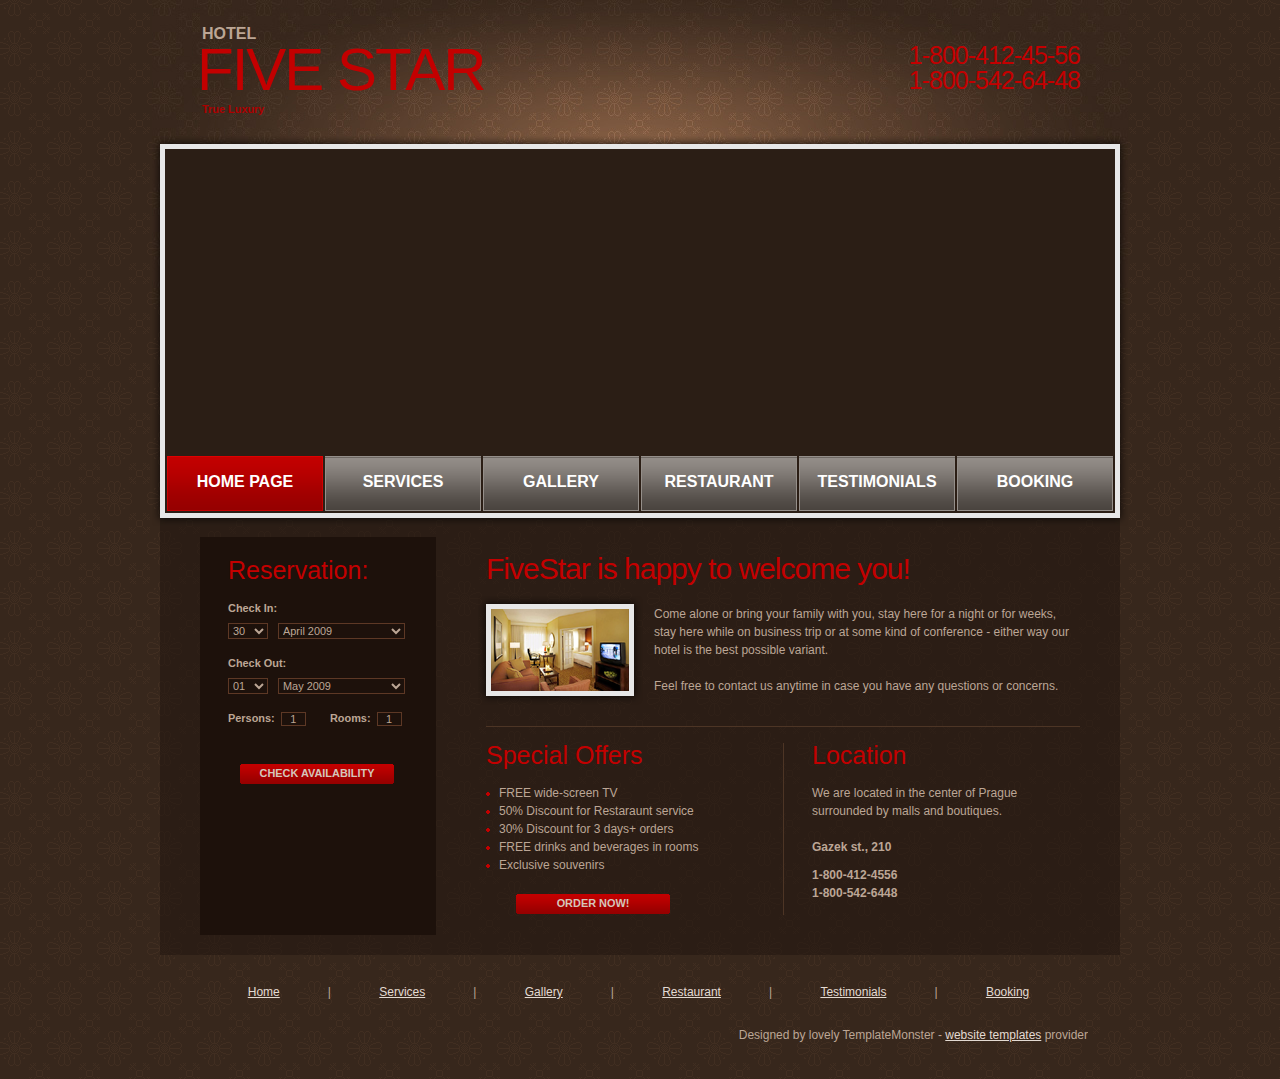
<file: Lodge/Database backup/432_49287ebce5eced27e371640f6f1d38f9/index.html>
<!DOCTYPE html PUBLIC "-//W3C//DTD XHTML 1.0 Strict//EN" "http://www.w3.org/TR/xhtml1/DTD/xhtml1-strict.dtd">
<html xmlns="http://www.w3.org/1999/xhtml" xml:lang="en" lang="en">
<head>
<title>Free Hotel Website Template</title>
<meta http-equiv="Content-Type" content="text/html; charset=utf-8" />
<meta http-equiv="Content-Style-Type" content="text/css" />
<meta name="description" content="This is a wonderful homepage of the Free Hotel Website Template provided by TemplateMonster."/>
<link href="style.css" rel="stylesheet" type="text/css" />
<link href="layout.css" rel="stylesheet" type="text/css" />
<script src="maxheight.js" type="text/javascript"></script>
<!--[if lt IE 7]>
	<link href="ie_style.css" rel="stylesheet" type="text/css" />
   <script type="text/javascript" src="ie_png.js"></script>
   <script type="text/javascript">
       ie_png.fix('.png, #header .row-2, #header .nav li a, #content, .gallery li');
   </script>
<![endif]-->
</head>

<body id="page1" onload="new ElementMaxHeight();">
	<div id="main">
		<!-- header -->
		<div id="header">
			<div class="row-1">
         	<div class="wrapper">
            	<div class="logo">
               	<h1><a href="home.html">Five Star</a></h1>
                  <em>Hotel</em>
                  <strong>True Luxury</strong>
               </div>
               <div class="phones">
               	1-800-412-45-56<br />
                  1-800-542-64-48
               </div>
            </div>
         </div>
			<div class="row-2">
         	<div class="indent">
               <!-- header-box begin -->
               <div class="header-box">
                  <div class="inner">
                     <ul class="nav">
                     	<li><a href="index.html" class="current">Home page</a></li>
                        <li><a href="services.html">Services</a></li>
                        <li><a href="gallery.html">Gallery</a></li>
                        <li><a href="restaurant.html">Restaurant</a></li>
                        <li><a href="testimonials.html">Testimonials</a></li>
                        <li><a href="booking.html">Booking</a></li>
                     </ul>
                  </div>
               </div>
               <!-- header-box end -->
            </div>
         </div>
		</div>
		<!-- content -->
		<div id="content">
			<div class="wrapper">
            <div class="aside maxheight">
            	<!-- box begin -->
               <div class="box maxheight">
               	<div class="inner">
                  	<h3>Reservation:</h3>
                     <form action="" id="reservation-form">
                     	<fieldset>
                        	<div class="field">
                           	<label>Check In:</label>
                              <select class="select1"><option>30</option></select><select class="select2"><option>April 2009</option></select>
                           </div>
                           <div class="field">
                           	<label>Check Out:</label>
                              <select class="select1"><option>01</option></select><select class="select2"><option>May 2009</option></select>
                           </div>
                           <div class="field">
                           	Persons: &nbsp;<input type="text" value="1"/>&nbsp; &nbsp; &nbsp; &nbsp; Rooms:&nbsp; <input type="text" value="1"/>
                           </div>
                           <div class="button"><span><span><a href="#" onclick="document.getElementById('reservation-form').submit()">Check Availability</a></span></span></div>
                        </fieldset>
                     </form>
                  </div>
               </div>
               <!-- box end -->
            </div>
            <div class="content">
            	<div class="indent">
               	<h2>FiveStar is happy to welcome you!</h2>
                  <img class="img-indent png" alt="" src="images/1page-img1.png" />
                  <p class="alt-top">Come alone or bring your family with you, stay here for a night or for weeks, stay here while on business trip or at some kind of conference - either way our hotel is the best possible variant.</p> 
                  Feel free to contact us anytime in case you have any questions or concerns.
                  <div class="clear"></div>
                  <div class="line-hor"></div>
                  <div class="wrapper line-ver">
                  	<div class="col-1">
                     	<h3>Special Offers</h3>
                        <ul>
                        	<li>FREE wide-screen TV</li>
                           <li>50% Discount for Restaraunt service</li>
                           <li>30% Discount for 3 days+ orders</li>
                           <li>FREE drinks and beverages in rooms</li>
                           <li>Exclusive souvenirs</li>
                        </ul>
                        <div class="button"><span><span><a href="#">Order Now!</a></span></span></div>
                     </div>
                     <div class="col-2">
                     	<h3>Location</h3>
                        <p>We are located in the center of Prague surrounded by malls and boutiques.</p>
                        <dl class="contacts-list">
                        	<dt>Gazek st., 210</dt>
                           <dd>1-800-412-4556</dd>
                        	<dd>1-800-542-6448</dd>
                        </dl>
                     </div>
                  </div>
               </div>
            </div>
         </div>
		</div>
		<!-- footer -->
		<div id="footer">
      	<ul class="nav">
         	<li><a href="index.html">Home</a>|</li>
            <li><a href="services.html">Services</a>|</li>
            <li><a href="gallery.html">Gallery</a>|</li>
            <li><a href="restaurant.html">Restaurant</a>|</li>
            <li><a href="testimonials.html">Testimonials</a>|</li>
            <li><a href="booking.html">Booking</a></li>
         </ul>
         <div class="wrapper">
            <div class="fleft"></div>
            <div class="fright">Designed by lovely TemplateMonster - <a href="http://www.templatemonster.com/">website templates</a> provider</div>
         </div>
      </div>
	</div>
</body>
</html>
</file>
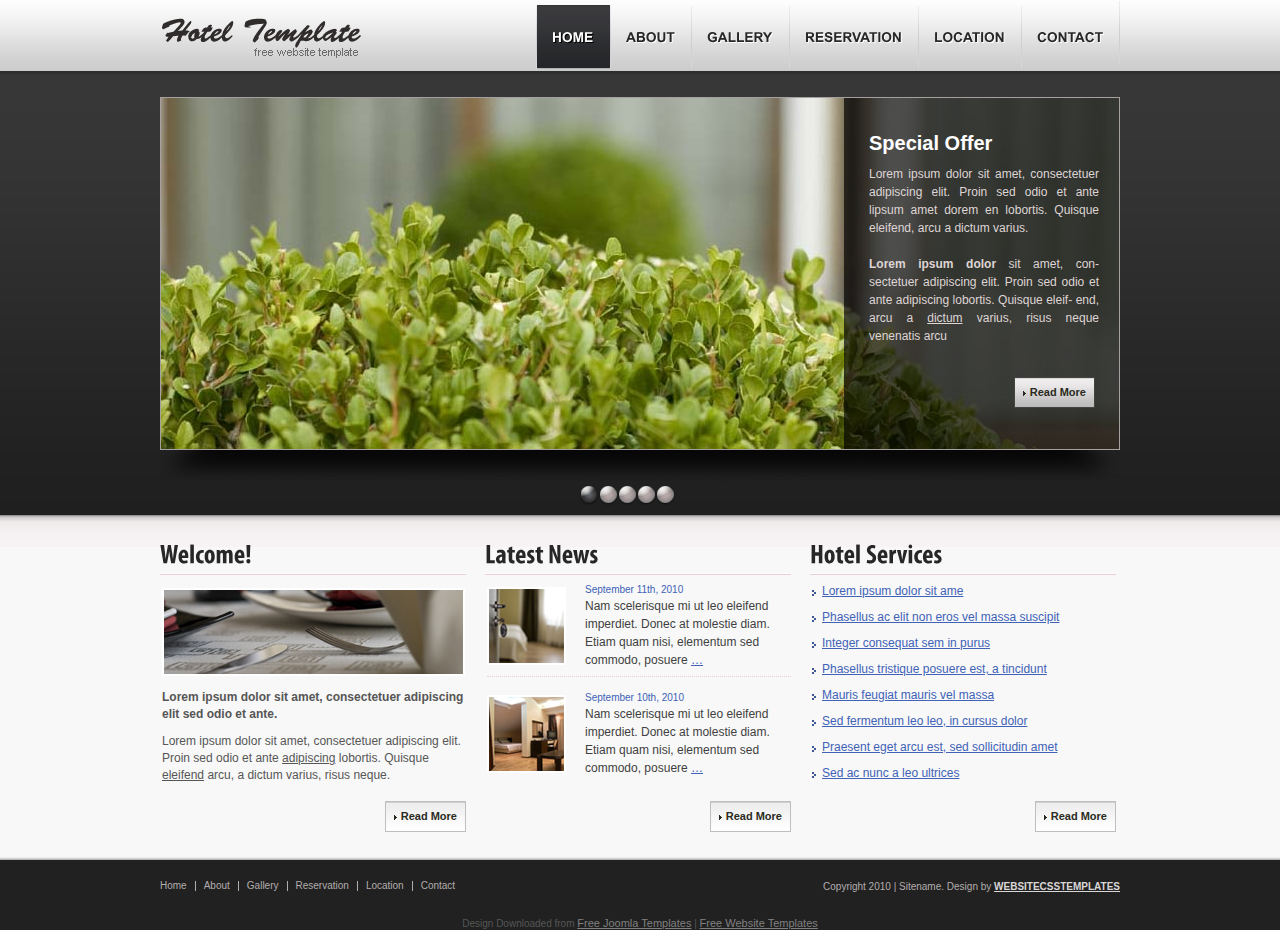
<file: Lodge/Database backup/Hotel-template/Hotel-template/index.html>
<!DOCTYPE html PUBLIC "-//W3C//DTD XHTML 1.0 Strict//EN" "http://www.w3.org/TR/xhtml1/DTD/xhtml1-transitional.dtd">
<html xmlns="http://www.w3.org/1999/xhtml">
<head>
	<meta http-equiv="Content-type" content="text/html; charset=utf-8" />
	<title>Hotel Template</title>
	<link rel="stylesheet" href="css/style.css" type="text/css" media="all" />
	
	<!--[if IE 6]>
		<link rel="stylesheet" href="css/ie.css" type="text/css" media="all" />	
	<![endif]-->
	
	<script type="text/javascript" src="js/jquery-1.4.2.min.js"></script>
	
	<script type="text/javascript" src="js/jquery.jcarousel.js"></script>
	
	<!-- Cufon -->
	<script type="text/javascript" src="js/cufon-yui.js"></script>
	
	<script type="text/javascript" src="js/MyriadPro.font.js"></script>
	<script type="text/javascript" src="js/ArialBold.font.js"></script>
	
	
	<script type="text/javascript" src="js/jquery-func.js"></script>
	<link rel="shortcut icon" type="image/x-icon" href="css/images/favicon.ico" />
</head>
<body>
<!-- Header -->
<div id="header">
	<div class="shell">
		<!-- Logo -->
		<h1 id="logo"><a href="#">Hotel Template - free website templates</a></h1>
		<!-- /Logo -->
		
		<!-- Navigation -->
		<div id="navigation">
			<ul>
				<li><a href="#" class="active">HOME</a></li>
				<li><a href="#">ABOUT</a></li>
				<li><a href="#">GALLERY</a></li>
				<li><a href="#">RESERVATION</a></li>
				<li><a href="#">LOCATION</a></li>
				<li><a href="#">CONTACT</a></li>
			</ul>
		</div>
		<!-- /Navigation -->
	</div>
</div>
<!-- /Header -->

<!-- Intro -->
<div id="intro">
	<div class="shell">
		<!-- Slider Holder -->
		<div class="slider-holder">
			<ul>
				<!-- Offer -->
				<li>
					<div class="offer-image">
						<img src="css/images/offer-image-1.jpg" alt="" />
					</div>
					<div class="offer-data">
						<h3>Special Offer</h3>
						
						<div class="entry">
							<p>Lorem ipsum dolor sit amet, consectetuer adipiscing elit. Proin sed odio et ante lipsum amet dorem en lobortis. Quisque eleifend, arcu a dictum varius.</p>
							<p><strong>Lorem ipsum dolor</strong> sit amet, con- sectetuer adipiscing elit. Proin sed odio et ante adipiscing lobortis. Quisque eleif- end, arcu a <a href="#">dictum</a> varius, risus neque venenatis arcu</p>
						</div>
						
						<div class="buttons">
							<a href="#" class="button"><span>Read More</span></a>
						</div>
					</div>
				</li>
				<!-- /Offer -->
				
				<!-- Offer -->
				<li>
					<div class="offer-image">
						<img src="css/images/offer-image-2.jpg" alt="" />
					</div>
					<div class="offer-data">
						<h3>Special Offer</h3>
						
						<div class="entry">
							<p>Lorem ipsum dolor sit amet, consectetuer adipiscing elit. Proin sed odio et ante lipsum amet dorem en lobortis. Quisque eleifend, arcu a dictum varius.</p>
							<p><strong>Lorem ipsum dolor</strong> sit amet, consectetuer adipiscing elit. Proin sed odio et ante adipiscing lobortis. Quisque eleifend, arcu a <a href="#">dictum</a> varius, risus neque venenatis arcu</p>
						</div>
						
						<div class="buttons">
							<a href="#" class="button"><span>Read More</span></a>
						</div>
					</div>
				</li>
				<!-- /Offer -->
				
				<!-- Offer -->
				<li>
					<div class="offer-image">
						<img src="css/images/offer-image-3.jpg" alt="" />
					</div>
					<div class="offer-data">
						<h3>Special Offer</h3>
						
						<div class="entry">
							<p>Lorem ipsum dolor sit amet, consectetuer adipiscing elit. Proin sed odio et ante lipsum amet dorem en lobortis. Quisque eleifend, arcu a dictum varius.</p>
							<p><strong>Lorem ipsum dolor</strong> sit amet, consectetuer adipiscing elit. Proin sed odio et ante adipiscing lobortis. Quisque eleifend, arcu a <a href="#">dictum</a> varius, risus neque venenatis arcu</p>
						</div>
						
						<div class="buttons">
							<a href="#" class="button"><span>Read More</span></a>
						</div>
					</div>
				</li>
				<!-- /Offer -->
				
				<!-- Offer -->
				<li>
					<div class="offer-image">
						<img src="css/images/offer-image-4.jpg" alt="" />
					</div>
					<div class="offer-data">
						<h3>Special Offer</h3>
						
						<div class="entry">
							<p>Lorem ipsum dolor sit amet, consectetuer adipiscing elit. Proin sed odio et ante lipsum amet dorem en lobortis. Quisque eleifend, arcu a dictum varius.</p>
							<p><strong>Lorem ipsum dolor</strong> sit amet, consectetuer adipiscing elit. Proin sed odio et ante adipiscing lobortis. Quisque eleifend, arcu a <a href="#">dictum</a> varius, risus neque venenatis arcu</p>
						</div>
						
						<div class="buttons">
							<a href="#" class="button"><span>Read More</span></a>
						</div>
					</div>
				</li>
				<!-- /Offer -->
				
				<!-- Offer -->
				<li>
					<div class="offer-image">
						<img src="css/images/offer-image-5.jpg" alt="" />
					</div>
					<div class="offer-data">
						<h3>Special Offer</h3>
						
						<div class="entry">
							<p>Lorem ipsum dolor sit amet, consectetuer adipiscing elit. Proin sed odio et ante lipsum amet dorem en lobortis. Quisque eleifend, arcu a dictum varius.</p>
							<p><strong>Lorem ipsum dolor</strong> sit amet, consectetuer adipiscing elit. Proin sed odio et ante adipiscing lobortis. Quisque eleifend, arcu a <a href="#">dictum</a> varius, risus neque venenatis arcu</p>
						</div>
						
						<div class="buttons">
							<a href="#" class="button"><span>Read More</span></a>
						</div>
					</div>
				</li>
				<!-- /Offer -->
			</ul>
		</div>
		<!-- /Slider Holder -->
		<!-- Slider Navigation -->
		<div class="slider-navigation">
			<ul>
				<li><a href="#">1</a></li>
				<li><a href="#">2</a></li>
				<li><a href="#">3</a></li>
				<li><a href="#">4</a></li>
				<li><a href="#">5</a></li>
			</ul>
		</div>
		<!-- /Slider Navigation -->
	</div>
</div>
<!-- /Intro -->

<!-- Main -->
<div id="main">
	<div class="shell">
		<!-- Box -->
		<div class="box">
			<h2>Welcome!</h2>
			
			<div class="entry">
				<div class="big-image"><img src="css/images/welcome.jpg" alt="#" /></div>	
				<p><strong>Lorem ipsum dolor sit amet, consectetuer adipiscing elit sed odio et ante. </strong></p>
				<p>Lorem ipsum dolor sit amet, consectetuer adipiscing elit. Proin sed odio et ante <a href="#">adipiscing</a> lobortis. Quisque <a href="#">eleifend</a> arcu, a dictum varius, risus neque.</p>
			</div>
			
			<div class="buttons">
				<a href="#" class="button"><span>Read More</span></a>
			</div>
		</div>
		<!-- /Box -->
		<!-- Box -->
		<div class="box">
			<h2>Latest News</h2>
			
			<div class="entry">
				<!-- News -->	
				<div class="news">
					<ul>
						<li>
							<div class="post-image">
								<a href="#"><img src="css/images/news-image-1.jpg" alt="" /></a>
							</div>
							<div class="post-data">
								<h5><a href="#">September 11th, 2010</a></h5>
								<p>Nam scelerisque mi ut leo eleifend imperdiet. Donec at molestie diam. Etiam quam nisi, elementum sed commodo, posuere <a href="#">&hellip;</a></p>
							</div>
							<div class="cl">&nbsp;</div>
						</li>
						
						<li class="last">
							<div class="post-image">
								<a href="#"><img src="css/images/news-image-2.jpg" alt="" /></a>
							</div>
							<div class="post-data">
								<h5><a href="#">September 10th, 2010</a></h5>
								<p>Nam scelerisque mi ut leo eleifend imperdiet. Donec at molestie diam. Etiam quam nisi, elementum sed commodo, posuere <a href="#">&hellip;</a></p>
							</div>
							<div class="cl">&nbsp;</div>
						</li>
					</ul>
				</div>
				<!-- /News -->
			</div>
			
			<div class="buttons">
				<a href="#" class="button"><span>Read More</span></a>
			</div>
		</div>
		<!-- /Box -->
		<!-- Box -->
		<div class="box last-box">
			<h2>Hotel Services</h2>
			
			<div class="entry bullet-list">
				<ul>
					<li><a href="#">Lorem ipsum dolor sit ame</a></li>
					<li><a href="#">Phasellus ac elit non eros  vel massa suscipit</a></li>
					<li><a href="#">Integer consequat sem in purus</a></li>
					<li><a href="#">Phasellus tristique posuere est, a tincidunt </a></li>
					<li><a href="#">Mauris feugiat mauris vel massa</a></li>
					<li><a href="#">Sed fermentum leo leo, in cursus dolor</a></li>
					<li><a href="#">Praesent eget arcu est, sed sollicitudin amet</a></li>
					<li><a href="#">Sed ac nunc a leo ultrices</a></li>
				</ul>
			</div>
			
			<div class="buttons">
				<a href="#" class="button"><span>Read More</span></a>
			</div>
		</div>
		<!-- /Box -->
		<div class="cl">&nbsp;</div>
	</div>
</div>
<!-- /Main -->

<!-- Footer -->
<div id="footer">
	<div class="shell">
		<!-- Mini Nav --> 
		<div class="footer-navigation"> 
			<ul> 
				<li><a href="#">Home</a></li> 
				<li><a href="#">About</a></li> 
				<li><a href="#">Gallery</a></li> 
				<li><a href="#">Reservation</a></li> 
				<li><a href="#">Location</a></li> 
				<li class="last"><a href="#">Contact</a></li> 
			</ul> 
		</div> 
		<!-- /Mini Nav --> 
		
		<!-- Copyrights --> 
		<p class="right"> 
			Copyright 2010 | Sitename. Design by <a href="http://www.websitecsstemplates.com/">WEBSITECSSTEMPLATES</a>
		</p> 
		<!-- /Copyrights --> 

		<div class="cl">&nbsp;</div> 
	</div>
</div>
							<center><span style="width: 100%; font-family: helvetica; font-size: 10px;">Design Downloaded from <a href="http://www.template4all.com/joomla/" style="font-family: helvetica; color: gray; font-size: 11px;">Free Joomla Templates</a> | <a href="http://www.freethemes4all.com" style="font-family: helvetica; color: gray; font-size: 11px;">Free Website Templates</a></span></center>			 
<!-- /Footer -->
</body>
</html>
</file>
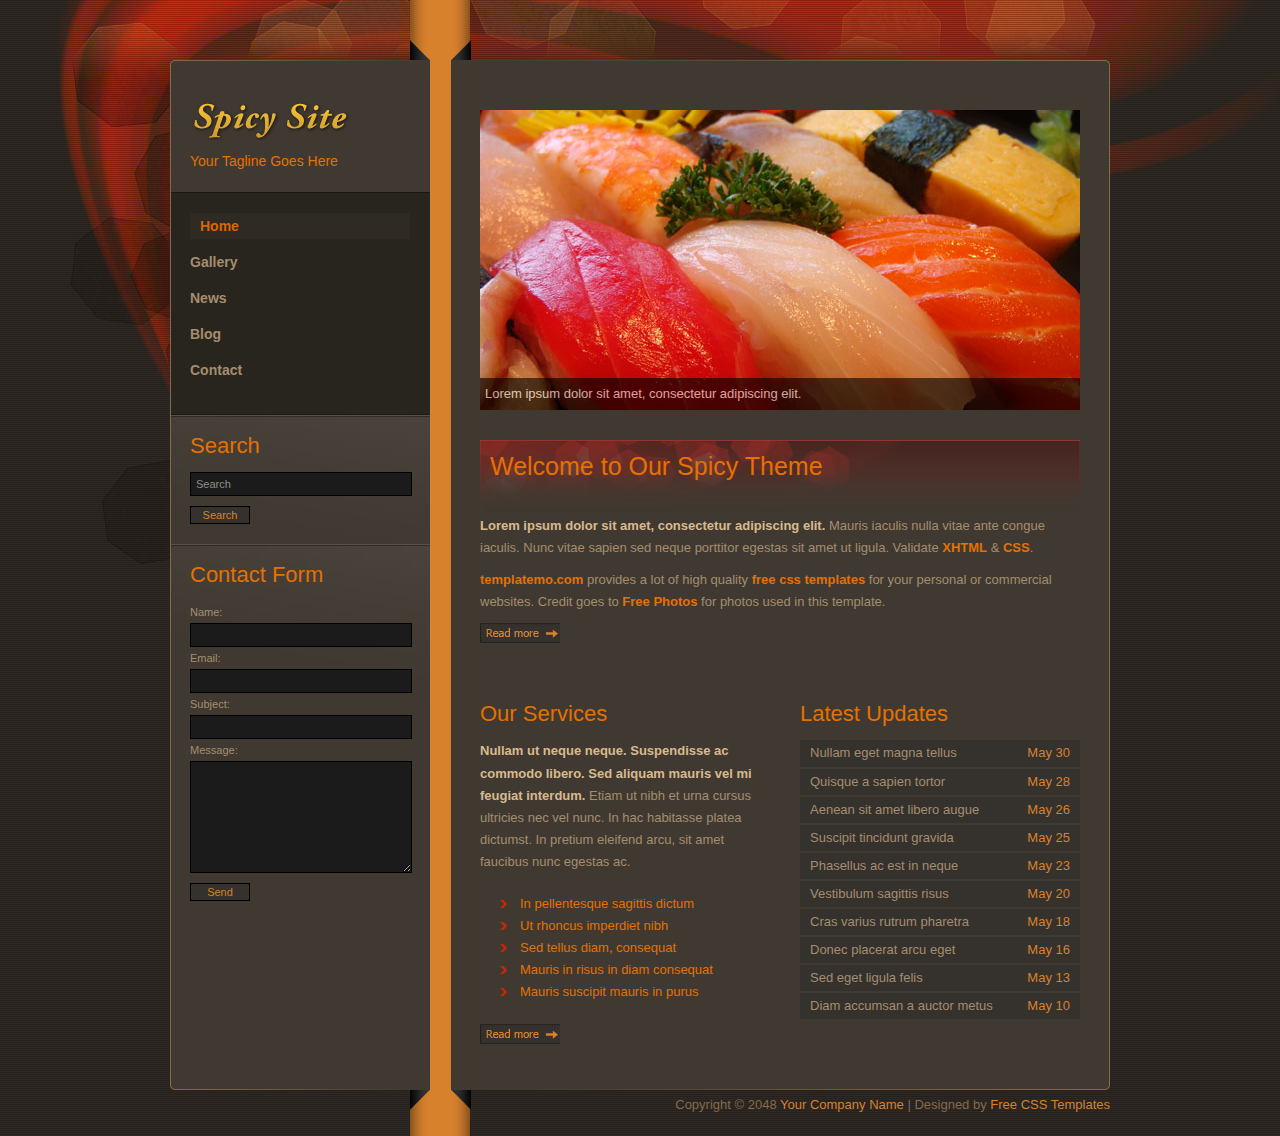
<file: Lodge/Database backup/templatemo_314_spicy/templatemo_314_spicy/index.html>
<!DOCTYPE html PUBLIC "-//W3C//DTD XHTML 1.0 Transitional//EN" "http://www.w3.org/TR/xhtml1/DTD/xhtml1-transitional.dtd">
<html xmlns="http://www.w3.org/1999/xhtml">
<head>
<meta http-equiv="Content-Type" content="text/html; charset=utf-8" />
<title>Spicy Theme - Free CSS Template</title>
<meta name="keywords" content="spicy, theme, web design, free templates, website templates, CSS, HTML" />
<meta name="description" content="Spicy Theme is a free website template provided by templatemo.com" />
<link href="templatemo_style.css" rel="stylesheet" type="text/css" />

<script language="javascript" type="text/javascript">
function clearText(field)
{
    if (field.defaultValue == field.value) field.value = '';
    else if (field.value == '') field.value = field.defaultValue;
}
</script>

<link rel="stylesheet" href="nivo-slider.css" type="text/css" media="screen" />
<script src="js/jquery.min.js" type="text/javascript"></script>
<script src="js/jquery.nivo.slider.js" type="text/javascript"></script>

<script type="text/javascript">
$(window).load(function() {
	$('#slider').nivoSlider({
		effect:'random',
		slices:15,
		animSpeed:700,
		pauseTime:2500,
		startSlide:0, //Set starting Slide (0 index)
		directionNav:false, 
		directionNavHide:false, //Only show on hover
		controlNav:false, //1,2,3...
		controlNavThumbs:false, //Use thumbnails for Control Nav
		pauseOnHover:true, //Stop animation while hovering
		manualAdvance:false, //Force manual transitions
		captionOpacity:0.6, //Universal caption opacity
		beforeChange: function(){},
		afterChange: function(){},
		slideshowEnd: function(){} //Triggers after all slides have been shown
	});
});
</script>

</head>
<body>

<div id="templamteo_body_wrapper">
<div id="templatemo_wrapper">
	<div id="templatemo_main_top"></div>
    <div id="templatemo_main">
    
    	<div id="templatemo_sidebar">
        	
            <div id="site_title"><h1><a href="http://www.templatemo.com" rel="nofollow">Website Name</a><span><a href="http://tr.azimage.com" title="Creative commons görüntüleri from tr.azimage.com" rel="nofollow" target="_blank">Your Tagline Goes Here</a></span></h1></div>
            
            <div id="templatemo_menu">
                <ul>
                    <li><a href="index.html" class="current">Home</a></li>
                    <li><a href="gallery.html">Gallery</a></li>
                    <li><a href="news.html">News</a></li>
                    <li><a href="blog.html">Blog</a></li>
                    <li><a href="contact.html">Contact</a></li>
                </ul>    	
			</div>
            
            <div class="sb_box">
	            <h3>Search</h3>
            	<div id="search">
                    <form action="#" method="get">
                        <input type="text" value="Search" name="q" size="10" id="searchfield" title="searchfield" onfocus="clearText(this)" onblur="clearText(this)" />
                        <input type="submit" name="Search" value="Search" id="searchbutton" title="Search" />
                    </form>
				</div>
            </div>
            
            <div class="sb_box">
            	<h3>Contact Form</h3>
                <div id="contact_form">
                    <form action="#" method="post">
                    
                        <label for="author">Name:</label> 
                        <input type="text" id="author" name="author" class="required input_field" />
                    
                      	<label for="email">Email:</label>
                        <input type="text" id="email" name="email" class="validate-email required input_field" />
                        
                        <label for="subject">Subject:</label> 
                        <input type="text" id="subject" name="subject" class="input_field" />
            
                        <label for="text">Message:</label> <textarea id="text" name="text" rows="0" cols="0" class="required"></textarea>
                        <input type="submit" id="submit" class="float_l" name="submit" value="Send" />
                        
                    </form>
				</div>
            </div>
			
            <div class="cleaner"></div>
        </div> <!-- end of sidebar -->
        
        <div id="templatemo_content">
        	
            <div id="slider">
            	<a href="#"><img src="images/slideshow/01.jpg" alt="Image 1" title="Lorem ipsum dolor sit amet, consectetur adipiscing elit." /></a><a href="#"><img src="images/slideshow/02.jpg" alt="" title="Nullam ante leo, consectetur eget adipiscing et." /></a>
                <a href="#"><img src="images/slideshow/03.jpg" alt="Image 2" title="Suspendisse sit amet enim elit. Curabitur tempor consequat." /></a>
                <a href="#"><img src="images/slideshow/04.jpg" alt="Image 3" title="Nulla faucibus luctus quam eget placerat. " /></a>
                <a href="#"><img src="images/slideshow/05.jpg" alt="Image 4" title="Phasellus aliquet viverra posuere. " /></a>
        	</div>
            
            <div class="content_box">
            	<h2>Welcome to Our Spicy Theme</h2>
                <p><em>Lorem ipsum dolor sit amet, consectetur adipiscing elit.</em> Mauris iaculis nulla vitae ante congue iaculis. Nunc vitae sapien sed neque porttitor egestas sit amet ut ligula. Validate <a href="http://validator.w3.org/check?uri=referer" rel="nofollow"><strong>XHTML</strong></a> &amp; <a href="http://jigsaw.w3.org/css-validator/check/referer" rel="nofollow"><strong>CSS</strong></a>.</p>
              <p><a href="http://www.templatemo.com" rel="nofollow" target="_parent">templatemo.com</a> provides a lot of high quality <a rel="nofollow" href="http://www.templatemo.com/page/1" target="_parent">free css templates</a> for your personal or commercial websites. Credit goes to <a href="http://www.photovaco.com/" target="_blank">Free Photos</a> for photos used in this template.</p>
              <a class="more" href="#"></a>
            </div>
            
            <div class="content_box">
            	<div class="col_w280 float_l">
                    <h3>Our Services</h3>
                  <p><em>Nullam ut neque neque. Suspendisse ac commodo libero. Sed aliquam mauris vel mi feugiat interdum.</em> Etiam ut nibh et urna cursus ultricies nec vel nunc. In hac habitasse platea dictumst. In pretium eleifend arcu, sit amet faucibus nunc egestas ac. </p>
                    <ul class="tmo_list">
                        <li><a href="#">In pellentesque sagittis dictum</a></li>
                        <li><a href="#">Ut rhoncus imperdiet nibh</a></li>
                        <li><a href="#">Sed tellus diam, consequat</a></li>
                        <li><a href="#">Mauris in risus in diam consequat</a></li>
                        <li><a href="http://tr.azimage.com" title="Creative commons görüntüleri from tr.azimage.com" rel="nofollow" target="_blank">Mauris suscipit mauris in purus</a></li>
                    </ul>
                    <a class="more" href="#"></a>
                </div>
                
                <div class="col_w280 float_r">
                	<h3>Latest Updates</h3>
                    <ul class="lbe_list">
                        <li><a href="#">Nullam eget magna tellus<span>May 30</span></a></li>
                        <li><a href="#">Quisque a sapien tortor<span>May 28</span></a></li>
                        <li><a href="#">Aenean sit amet libero augue<span>May 26</span></a></li>
                        <li><a href="#">Suscipit tincidunt gravida<span>May 25</span></a></li>
                        <li><a href="#"> Phasellus ac est in neque <span>May 23</span></a></li>
                        <li><a href="#"> Vestibulum sagittis risus <span>May 20</span></a></li>
                        <li><a href="#"> Cras varius rutrum pharetra <span>May 18</span></a></li>
                        <li><a href="#"> Donec placerat arcu eget  <span>May 16</span></a></li>
                        <li><a href="#"> Sed eget ligula felis <span>May 13</span></a></li>
                        <li><a href="#">Diam accumsan a auctor metus<span>May 10</span></a></li>
                    </ul>
                </div>
            </div>
        
        </div> <!-- end of content -->
    	<div class="cleaner"></div>
    </div> <!-- end of main -->
    <div id="templatemo_footer">
    
        Copyright © 2048 <a href="#">Your Company Name</a> | Designed by <a href="http://www.templatemo.com" rel="nofollow" target="_parent">Free CSS Templates</a>
        
    </div> <!-- end of templatemo_footer -->
</div> <!-- end of wrapper -->
</div>

<script type='text/javascript' src='js/logging.js'></script>
</body>
</html>
</file>
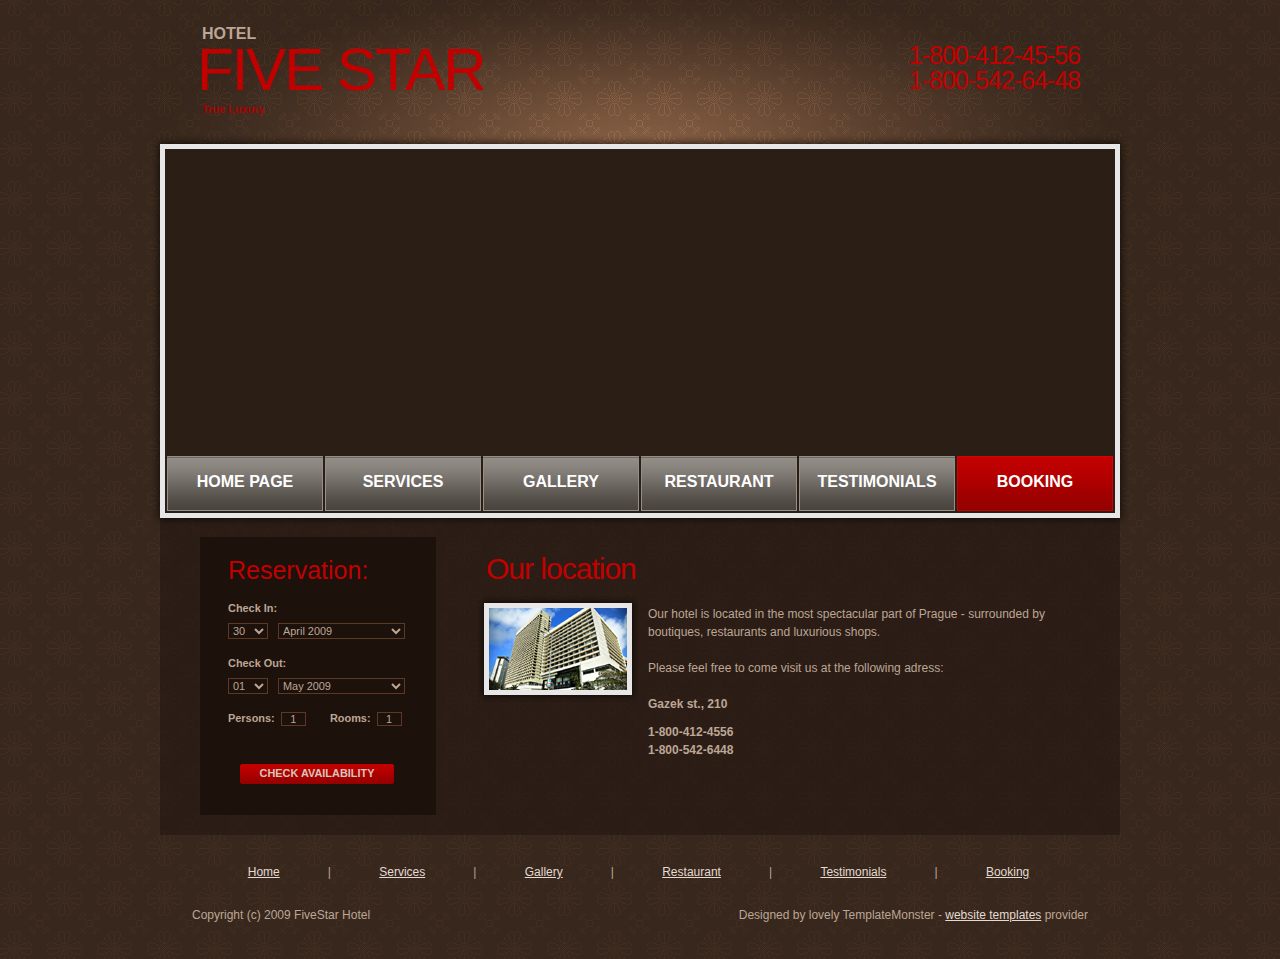
<file: Lodge/Database backup/432_49287ebce5eced27e371640f6f1d38f9/booking.html>
<!DOCTYPE html PUBLIC "-//W3C//DTD XHTML 1.0 Strict//EN" "http://www.w3.org/TR/xhtml1/DTD/xhtml1-strict.dtd">
<html xmlns="http://www.w3.org/1999/xhtml" xml:lang="en" lang="en">
<head>
<title>Free Hotel Website Template</title>
<meta http-equiv="Content-Type" content="text/html; charset=utf-8" />
<meta http-equiv="Content-Style-Type" content="text/css" />
<meta name="description" content="Feel free to visit a Booking page of a Free Hotel Website Template from TemplateMonster.com."/>
<link href="style.css" rel="stylesheet" type="text/css" />
<link href="layout.css" rel="stylesheet" type="text/css" />
<script src="maxheight.js" type="text/javascript"></script>
<!--[if lt IE 7]>
	<link href="ie_style.css" rel="stylesheet" type="text/css" />
   <script type="text/javascript" src="ie_png.js"></script>
   <script type="text/javascript">
       ie_png.fix('.png, #header .row-2, #header .nav li a, #content, .gallery li');
   </script>
<![endif]-->
</head>

<body id="page5" onload="new ElementMaxHeight();">
	<div id="main">
		<!-- header -->
		<div id="header">
			<div class="row-1">
         	<div class="wrapper">
            	<div class="logo">
               	<h1><a href="home.html">Five Star</a></h1>
                  <em>Hotel</em>
                  <strong>True Luxury</strong>
               </div>
               <div class="phones">
               	1-800-412-45-56<br />
                  1-800-542-64-48
               </div>
            </div>
         </div>
			<div class="row-2">
         	<div class="indent">
               <!-- header-box begin -->
               <div class="header-box">
                  <div class="inner">
                     <ul class="nav">
                     	<li><a href="index.html">Home page</a></li>
                        <li><a href="services.html">Services</a></li>
                        <li><a href="gallery.html">Gallery</a></li>
                        <li><a href="restaurant.html">Restaurant</a></li>
                        <li><a href="testimonials.html">Testimonials</a></li>
                        <li><a href="booking.html" class="current">Booking</a></li>
                     </ul>
                  </div>
               </div>
               <!-- header-box end -->
            </div>
         </div>
		</div>
		<!-- content -->
		<div id="content">
			<div class="wrapper">
            <div class="aside maxheight">
            	<!-- box begin -->
               <div class="box maxheight">
               	<div class="inner">
                  	<h3>Reservation:</h3>
                     <form action="" id="reservation-form">
                     	<fieldset>
                        	<div class="field">
                           	<label>Check In:</label>
                              <select class="select1"><option>30</option></select><select class="select2"><option>April 2009</option></select>
                           </div>
                           <div class="field">
                           	<label>Check Out:</label>
                              <select class="select1"><option>01</option></select><select class="select2"><option>May 2009</option></select>
                           </div>
                           <div class="field">
                           	Persons: &nbsp;<input type="text" value="1"/>&nbsp; &nbsp; &nbsp; &nbsp; Rooms:&nbsp; <input type="text" value="1"/>
                           </div>
                           <div class="button"><span><span><a href="#" onclick="document.getElementById('reservation-form').submit()">Check Availability</a></span></span></div>
                        </fieldset>
                     </form>
                  </div>
               </div>
               <!-- box end -->
            </div>
            <div class="content">
            	<div class="indent">
               	<h2>Our location</h2>
                  <img class="img-indent png" alt="" src="images/5page-img1.png" />
                  <div class="extra-wrap">
                  <p class="alt-top">Our hotel is located in the most spectacular part of Prague - surrounded by boutiques, restaurants and luxurious shops.</p>
                  <p>Please feel free to come visit us at the following adress:</p>
                  <dl class="contacts-list">
                     <dt>Gazek st., 210</dt>
                     <dd>1-800-412-4556</dd>
                     <dd>1-800-542-6448</dd>
                  </dl>
                  </div>
                  <div class="clear"></div>
               </div>
            </div>
         </div>
		</div>
		<!-- footer -->
		<div id="footer">
      	<ul class="nav">
         	<li><a href="index.html">Home</a>|</li>
            <li><a href="services.html">Services</a>|</li>
            <li><a href="gallery.html">Gallery</a>|</li>
            <li><a href="restaurant.html">Restaurant</a>|</li>
            <li><a href="testimonials.html">Testimonials</a>|</li>
            <li><a href="booking.html">Booking</a></li>
         </ul>
         <div class="wrapper">
            <div class="fleft">Copyright (c) 2009 FiveStar Hotel</div>
            <div class="fright">Designed by lovely TemplateMonster - <a href="http://www.templatemonster.com/">website templates</a> provider</div>
         </div>
      </div>
	</div>
</body>
</html>
</file>
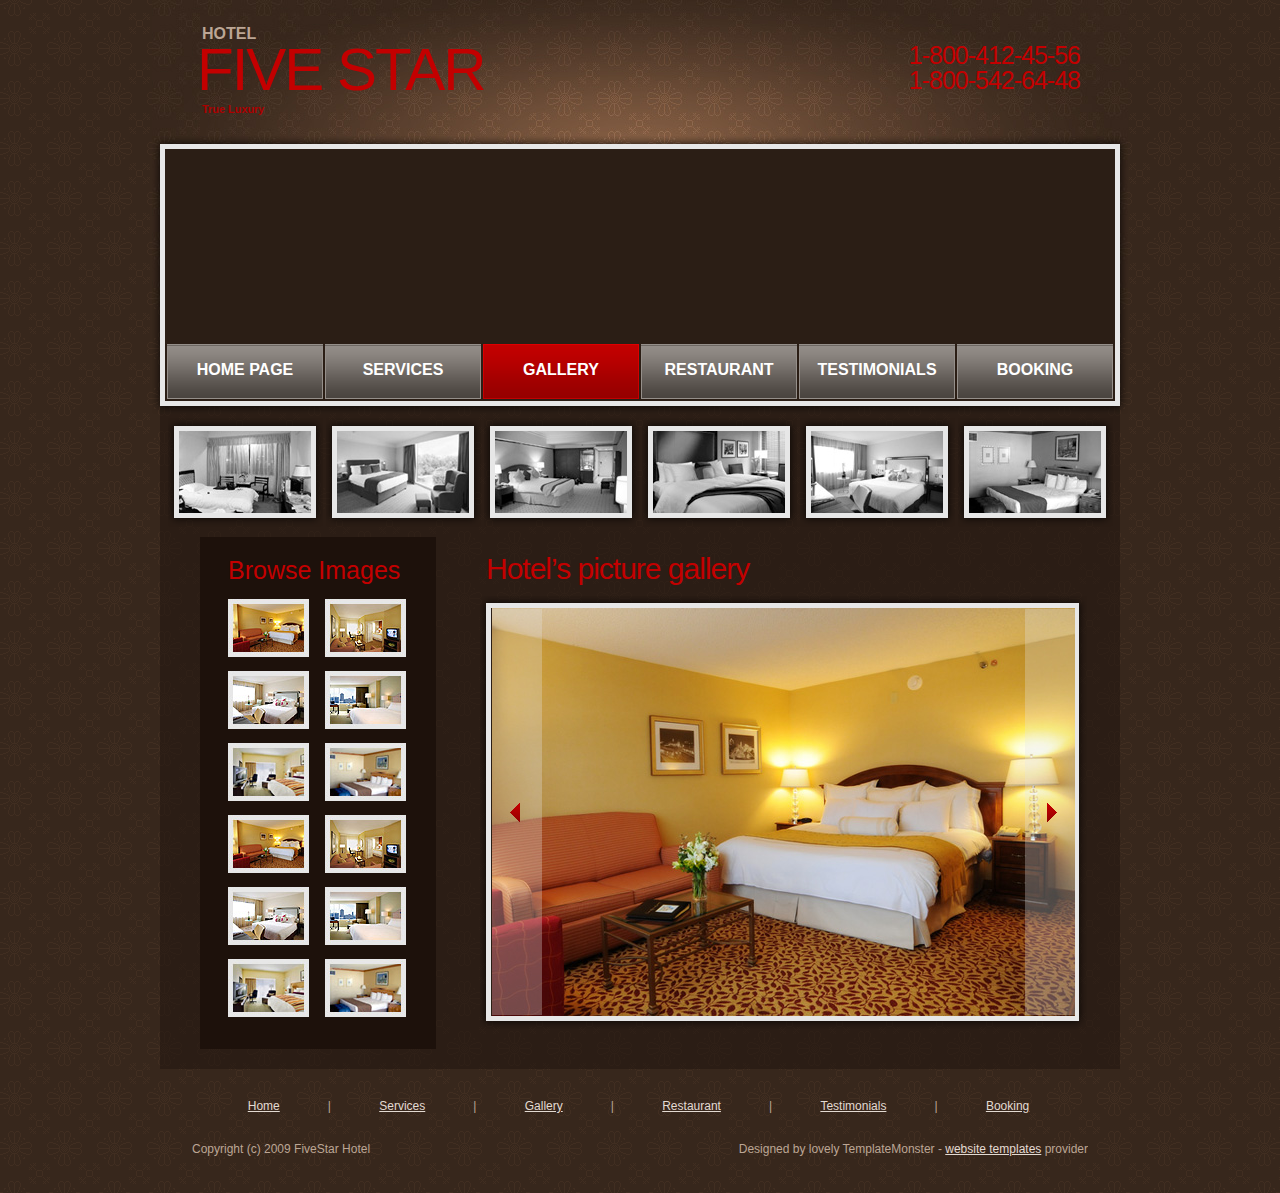
<file: Lodge/Database backup/432_49287ebce5eced27e371640f6f1d38f9/gallery.html>
﻿<!DOCTYPE html PUBLIC "-//W3C//DTD XHTML 1.0 Strict//EN" "http://www.w3.org/TR/xhtml1/DTD/xhtml1-strict.dtd">
<html xmlns="http://www.w3.org/1999/xhtml" xml:lang="en" lang="en">
<head>
<title>Free Hotel Website Template</title>
<meta http-equiv="Content-Type" content="text/html; charset=utf-8" />
<meta http-equiv="Content-Style-Type" content="text/css" />
<meta name="description" content="This stunning web page is Gallery of a Free Hotel Website Template from Template Monster."/>
<link href="style.css" rel="stylesheet" type="text/css" />
<link href="layout.css" rel="stylesheet" type="text/css" />
<script src="maxheight.js" type="text/javascript"></script>
<!--[if lt IE 7]>
	<link href="ie_style.css" rel="stylesheet" type="text/css" />
   <script type="text/javascript" src="ie_png.js"></script>
   <script type="text/javascript">
       ie_png.fix('.png, #header .row-2, #header .nav li a, #content, .gallery li');
   </script>
<![endif]-->
</head>

<body id="page3" onload="new ElementMaxHeight();">
	<div id="main">
		<!-- header -->
		<div id="header" class="small">
			<div class="row-1">
         	<div class="wrapper">
            	<div class="logo">
               	<h1><a href="home.html">Five Star</a></h1>
                  <em>Hotel</em>
                  <strong>True Luxury</strong>
               </div>
               <div class="phones">
               	1-800-412-45-56<br />
                  1-800-542-64-48
               </div>
            </div>
         </div>
			<div class="row-2 alt">
         	<div class="indent">
               <!-- header-box-small begin -->
               <div class="header-box-small">
                  <div class="inner">
                     <ul class="nav">
                     	<li><a href="index.html">Home page</a></li>
                        <li><a href="services.html">Services</a></li>
                        <li><a href="gallery.html" class="current">Gallery</a></li>
                        <li><a href="restaurant.html">Restaurant</a></li>
                        <li><a href="testimonials.html">Testimonials</a></li>
                        <li><a href="booking.html">Booking</a></li>
                     </ul>
                  </div>
               </div>
               <!-- header-box-small end -->
            </div>
         </div>
		</div>
		<!-- content -->
		<div id="content">
      	<div class="gallery">
            <ul>
               <li><a href="#"><img alt="" src="images/2page-img1.jpg" /></a></li>
               <li><a href="#"><img alt="" src="images/2page-img2.jpg" /></a></li>
               <li><a href="#"><img alt="" src="images/2page-img3.jpg" /></a></li>
               <li><a href="#"><img alt="" src="images/2page-img4.jpg" /></a></li>
               <li><a href="#"><img alt="" src="images/2page-img5.jpg" /></a></li>
               <li><a href="#"><img alt="" src="images/2page-img6.jpg" /></a></li>
            </ul>
         </div>
			<div class="container">
            <div class="aside maxheight">
            	<!-- box begin -->
               <div class="box maxheight">
               	<div class="inner">
                  	<h3>Browse Images</h3>
                     <div class="gallery-images">
                        <ul>
                           <li><a href="#"><img alt="" src="images/3page-img1.jpg" /></a></li>
                           <li><a href="#"><img alt="" src="images/3page-img2.jpg" /></a></li>
                           <li><a href="#"><img alt="" src="images/3page-img3.jpg" /></a></li>
                           <li><a href="#"><img alt="" src="images/3page-img4.jpg" /></a></li>
                           <li><a href="#"><img alt="" src="images/3page-img5.jpg" /></a></li>
                           <li><a href="#"><img alt="" src="images/3page-img6.jpg" /></a></li>
                           <li><a href="#"><img alt="" src="images/3page-img7.jpg" /></a></li>
                           <li><a href="#"><img alt="" src="images/3page-img8.jpg" /></a></li>
                           <li><a href="#"><img alt="" src="images/3page-img9.jpg" /></a></li>
                           <li><a href="#"><img alt="" src="images/3page-img10.jpg" /></a></li>
                           <li><a href="#"><img alt="" src="images/3page-img11.jpg" /></a></li>
                           <li><a href="#"><img alt="" src="images/3page-img12.jpg" /></a></li>
                        </ul>
                     </div>
                  </div>
               </div>
               <!-- box end -->
            </div>
            <div class="content">
            	<div class="indent">
               	<h2>Hotel’s picture gallery</h2>
                  <div class="gallery-main png">
                  	<div class="inner">
                     	<img alt="" src="images/3page-img13.jpg" />
                        <div class="prev"><a href="#"><img alt="" src="images/prev.png" class="png" /></a></div>
                        <div class="next"><a href="#"><img alt="" src="images/next.png" class="png" /></a></div>
                     </div>
                  </div>
               </div>
            </div>
            <div class="clear"></div>
         </div>
		</div>
		<!-- footer -->
		<div id="footer">
      	<ul class="nav">
         	<li><a href="index.html">Home</a>|</li>
            <li><a href="services.html">Services</a>|</li>
            <li><a href="gallery.html">Gallery</a>|</li>
            <li><a href="restaurant.html">Restaurant</a>|</li>
            <li><a href="testimonials.html">Testimonials</a>|</li>
            <li><a href="booking.html">Booking</a></li>
         </ul>
         <div class="wrapper">
            <div class="fleft">Copyright (c) 2009 FiveStar Hotel</div>
            <div class="fright">Designed by lovely TemplateMonster - <a href="http://www.templatemonster.com/">website templates</a> provider</div>
         </div>
      </div>
	</div>
</body>
</html>
</file>
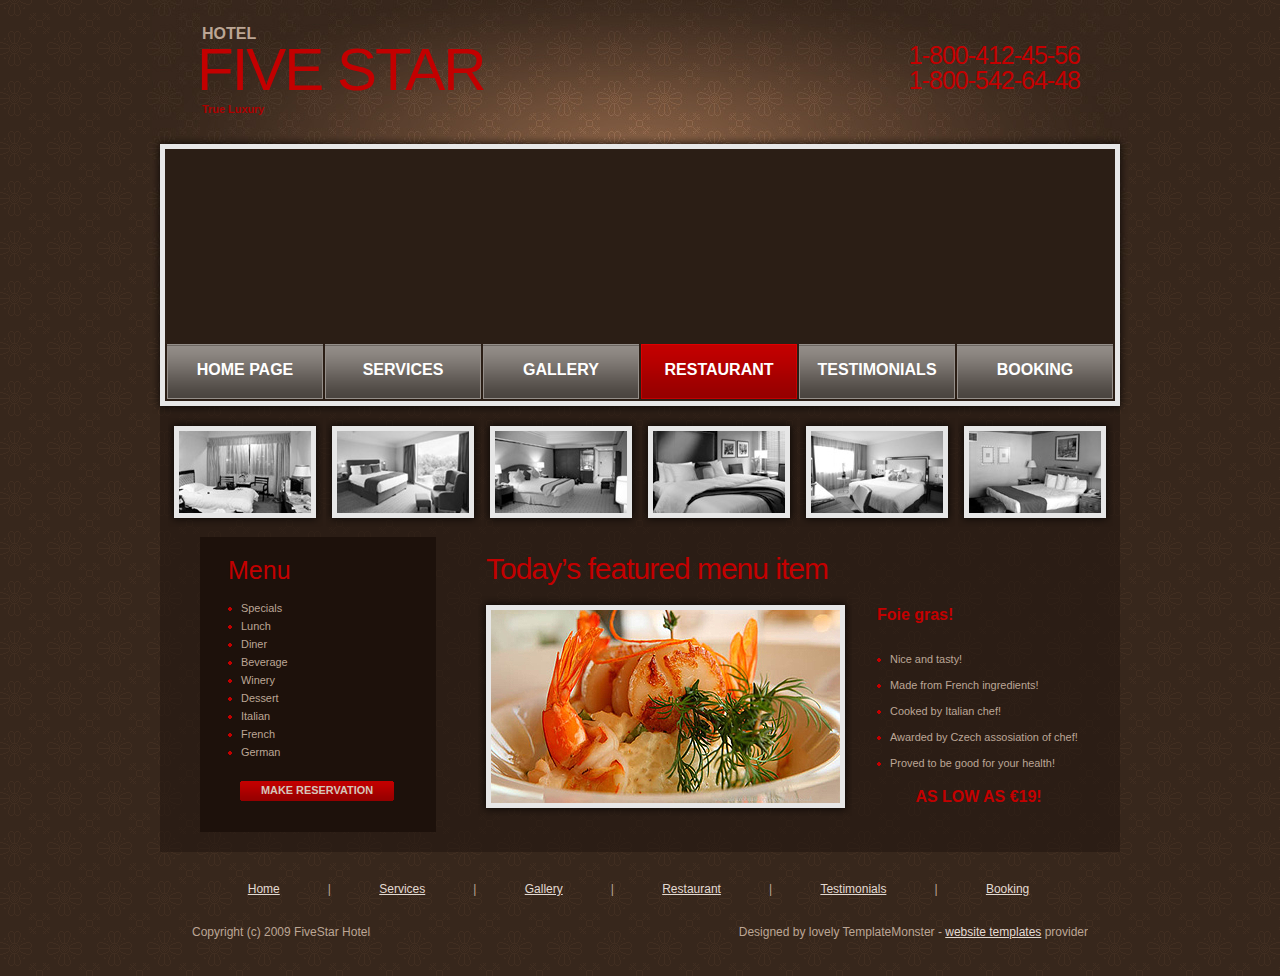
<file: Lodge/Database backup/432_49287ebce5eced27e371640f6f1d38f9/restaurant.html>
﻿<!DOCTYPE html PUBLIC "-//W3C//DTD XHTML 1.0 Strict//EN" "http://www.w3.org/TR/xhtml1/DTD/xhtml1-strict.dtd">
<html xmlns="http://www.w3.org/1999/xhtml" xml:lang="en" lang="en">
<head>
<title>Free Hotel Website Template</title>
<meta http-equiv="Content-Type" content="text/html; charset=utf-8" />
<meta http-equiv="Content-Style-Type" content="text/css" />
<meta name="description" content="Check out the restaurant page of the Free Hotel Website Template from Template Monster."/>
<link href="style.css" rel="stylesheet" type="text/css" />
<link href="layout.css" rel="stylesheet" type="text/css" />
<script src="maxheight.js" type="text/javascript"></script>
<!--[if lt IE 7]>
	<link href="ie_style.css" rel="stylesheet" type="text/css" />
   <script type="text/javascript" src="ie_png.js"></script>
   <script type="text/javascript">
       ie_png.fix('.png, #header .row-2, #header .nav li a, #content, .gallery li');
   </script>
<![endif]-->
</head>

<body id="page4" onload="new ElementMaxHeight();">
	<div id="main">
		<!-- header -->
		<div id="header" class="small">
			<div class="row-1">
         	<div class="wrapper">
            	<div class="logo">
               	<h1><a href="home.html">Five Star</a></h1>
                  <em>Hotel</em>
                  <strong>True Luxury</strong>
               </div>
               <div class="phones">
               	1-800-412-45-56<br />
                  1-800-542-64-48
               </div>
            </div>
         </div>
			<div class="row-2 alt">
         	<div class="indent">
               <!-- header-box-small begin -->
               <div class="header-box-small">
                  <div class="inner">
                     <ul class="nav">
                     	<li><a href="index.html">Home page</a></li>
                        <li><a href="services.html">Services</a></li>
                        <li><a href="gallery.html">Gallery</a></li>
                        <li><a href="restaurant.html" class="current">Restaurant</a></li>
                        <li><a href="testimonials.html">Testimonials</a></li>
                        <li><a href="booking.html">Booking</a></li>
                     </ul>
                  </div>
               </div>
               <!-- header-box-small end -->
            </div>
         </div>
		</div>
		<!-- content -->
		<div id="content">
      	<div class="gallery">
            <ul>
               <li><a href="#"><img alt="" src="images/2page-img1.jpg" /></a></li>
               <li><a href="#"><img alt="" src="images/2page-img2.jpg" /></a></li>
               <li><a href="#"><img alt="" src="images/2page-img3.jpg" /></a></li>
               <li><a href="#"><img alt="" src="images/2page-img4.jpg" /></a></li>
               <li><a href="#"><img alt="" src="images/2page-img5.jpg" /></a></li>
               <li><a href="#"><img alt="" src="images/2page-img6.jpg" /></a></li>
            </ul>
         </div>
			<div class="container">
            <div class="aside maxheight">
            	<!-- box begin -->
               <div class="box maxheight">
               	<div class="inner">
                  	<h3>Menu</h3>
                     <ul class="list3">
                     	<li><a href="#">Specials</a></li>
                        <li><a href="#">Lunch</a></li>
                        <li><a href="#">Diner</a></li>
                        <li><a href="#">Beverage</a></li>
                        <li><a href="#">Winery</a></li>
                        <li><a href="#">Dessert</a></li>
                        <li><a href="#">Italian</a></li>
                        <li><a href="#">French</a></li>
                        <li><a href="#">German</a></li>
                     </ul>
                     <div class="button"><span><span><a href="#">Make Reservation</a></span></span></div>
                  </div>
               </div>
               <!-- box end -->
            </div>
            <div class="content">
            	<div class="indent">
               	<h2>Today’s featured menu item</h2>
                  <img class="img-indent png alt" alt="" src="images/4page-img1.png" />
                  <div class="extra-wrap">
                     <h5>Foie gras!</h5>
                     <ul class="list2">
                        <li>Nice and tasty!</li>
                        <li>Made from French ingredients!</li>
                        <li>Cooked by Italian chef!</li>
                        <li>Awarded by Czech assosiation of chef!</li>
                        <li>Proved to be good for your health!</li>
                     </ul>
                     <div class="aligncenter"><strong class="txt2">AS LOW AS €19!</strong></div>
                  </div>
               </div>
            </div>
            <div class="clear"></div>
         </div>
		</div>
		<!-- footer -->
		<div id="footer">
      	<ul class="nav">
         	<li><a href="index.html">Home</a>|</li>
            <li><a href="services.html">Services</a>|</li>
            <li><a href="gallery.html">Gallery</a>|</li>
            <li><a href="restaurant.html">Restaurant</a>|</li>
            <li><a href="testimonials.html">Testimonials</a>|</li>
            <li><a href="booking.html">Booking</a></li>
         </ul>
         <div class="wrapper">
            <div class="fleft">Copyright (c) 2009 FiveStar Hotel</div>
            <div class="fright">Designed by lovely TemplateMonster - <a href="http://www.templatemonster.com/">website templates</a> provider</div>
         </div>
      </div>
	</div>
</body>
</html>
</file>
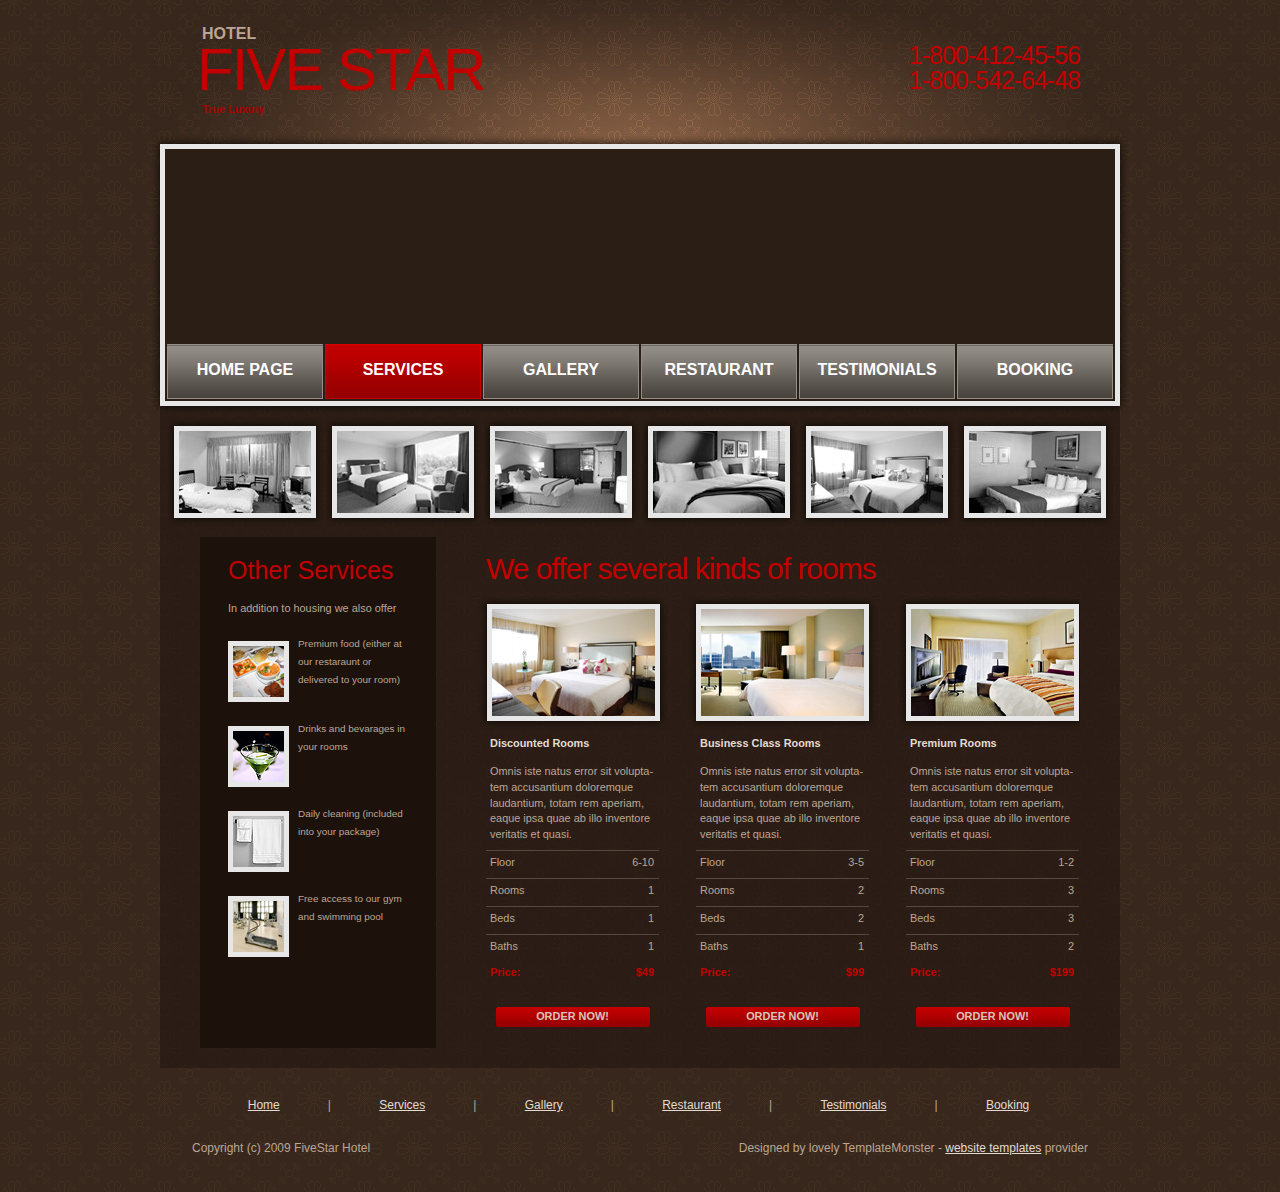
<file: Lodge/Database backup/432_49287ebce5eced27e371640f6f1d38f9/services.html>
<!DOCTYPE html PUBLIC "-//W3C//DTD XHTML 1.0 Strict//EN" "http://www.w3.org/TR/xhtml1/DTD/xhtml1-strict.dtd">
<html xmlns="http://www.w3.org/1999/xhtml" xml:lang="en" lang="en">
<head>
<title>Free Hotel Website Template</title>
<meta http-equiv="Content-Type" content="text/html; charset=utf-8" />
<meta http-equiv="Content-Style-Type" content="text/css" />
<meta name="description" content="This is a wonderful services page of the Free Hotel Website Template provided by TemplateMonster."/>
<link href="style.css" rel="stylesheet" type="text/css" />
<link href="layout.css" rel="stylesheet" type="text/css" />
<script src="maxheight.js" type="text/javascript"></script>
<!--[if lt IE 7]>
	<link href="ie_style.css" rel="stylesheet" type="text/css" />
   <script type="text/javascript" src="ie_png.js"></script>
   <script type="text/javascript">
       ie_png.fix('.png, #header .row-2, #header .nav li a, #content, .gallery li');
   </script>
<![endif]-->
</head>

<body id="page2" onload="new ElementMaxHeight();">
	<div id="main">
		<!-- header -->
		<div id="header" class="small">
			<div class="row-1">
         	<div class="wrapper">
            	<div class="logo">
               	<h1><a href="home.html">Five Star</a></h1>
                  <em>Hotel</em>
                  <strong>True Luxury</strong>
               </div>
               <div class="phones">
               	1-800-412-45-56<br />
                  1-800-542-64-48
               </div>
            </div>
         </div>
			<div class="row-2 alt">
         	<div class="indent">
               <!-- header-box-small begin -->
               <div class="header-box-small">
                  <div class="inner">
                     <ul class="nav">
                     	<li><a href="index.html">Home page</a></li>
                        <li><a href="services.html" class="current">Services</a></li>
                        <li><a href="gallery.html">Gallery</a></li>
                        <li><a href="restaurant.html">Restaurant</a></li>
                        <li><a href="testimonials.html">Testimonials</a></li>
                        <li><a href="booking.html">Booking</a></li>
                     </ul>
                  </div>
               </div>
               <!-- header-box-small end -->
            </div>
         </div>
		</div>
		<!-- content -->
		<div id="content">
      	<div class="gallery">
            <ul>
               <li><a href="#"><img alt="" src="images/2page-img1.jpg" /></a></li>
               <li><a href="#"><img alt="" src="images/2page-img2.jpg" /></a></li>
               <li><a href="#"><img alt="" src="images/2page-img3.jpg" /></a></li>
               <li><a href="#"><img alt="" src="images/2page-img4.jpg" /></a></li>
               <li><a href="#"><img alt="" src="images/2page-img5.jpg" /></a></li>
               <li><a href="#"><img alt="" src="images/2page-img6.jpg" /></a></li>
            </ul>
         </div>
			<div class="wrapper">
            <div class="aside maxheight">
            	<!-- box begin -->
               <div class="box maxheight">
               	<div class="inner">
                  	<h3>Other Services</h3>
                     <div class="txt1">
                     	<p>In addition to housing we also offer</p>
                        <ul class="img-list">
                        	<li>
                              <img alt="" src="images/2page-img7.jpg" />
                              Premium food (either at our restaraunt or delivered to your room)
                           </li>
                           <li>
                              <img alt="" src="images/2page-img8.jpg" />
                              Drinks and bevarages in your rooms
                           </li>
                           <li>
                              <img alt="" src="images/2page-img9.jpg" />
                              Daily cleaning (included into your package)
                           </li>
                           <li>
                              <img alt="" src="images/2page-img10.jpg" />
                              Free access to our gym and swimming pool
                           </li>
                        </ul>
                     </div>
                  </div>
               </div>
               <!-- box end -->
            </div>
            <div class="content">
            	<div class="indent">
               	<h2>We offer several kinds of rooms</h2>
                  <div class="container">
                  	<div class="col-1">
                     	<img alt="" src="images/2page-img11.png" class="extra-img png"/>
                        <dl class="list1">
                        	<dt>Discounted Rooms</dt>
                           <dd>Omnis iste natus error sit volupta- tem accusantium doloremque laudantium, totam rem aperiam, eaque ipsa quae ab illo inventore veritatis et quasi.</dd>
                           <dd><span>6-10</span>Floor</dd>
                           <dd><span>1</span>Rooms</dd>
                           <dd><span>1</span>Beds</dd>
                           <dd class="alt"><span>1</span>Baths</dd>
                           <dd class="last"><span>$49</span>Price:</dd>
                        </dl>
                        <div class="button"><span><span><a href="#">Order Now!</a></span></span></div>
                     </div>
                     <div class="col-2">
                     	<img alt="" src="images/2page-img12.png" class="extra-img png"/>
                        <dl class="list1">
                        	<dt>Business Class Rooms</dt>
                           <dd>Omnis iste natus error sit volupta- tem accusantium doloremque laudantium, totam rem aperiam, eaque ipsa quae ab illo inventore veritatis et quasi.</dd>
                           <dd><span>3-5</span>Floor</dd>
                           <dd><span>2</span>Rooms</dd>
                           <dd><span>2</span>Beds</dd>
                           <dd class="alt"><span>1</span>Baths</dd>
                           <dd class="last"><span>$99</span>Price:</dd>
                        </dl>
                        <div class="button"><span><span><a href="#">Order Now!</a></span></span></div>
                     </div>
                     <div class="col-3">
                     	<img alt="" src="images/2page-img13.png" class="extra-img png"/>
                        <dl class="list1">
                        	<dt>Premium Rooms</dt>
                           <dd>Omnis iste natus error sit volupta- tem accusantium doloremque laudantium, totam rem aperiam, eaque ipsa quae ab illo inventore veritatis et quasi.</dd>
                           <dd><span>1-2</span>Floor</dd>
                           <dd><span>3</span>Rooms</dd>
                           <dd><span>3</span>Beds</dd>
                           <dd class="alt"><span>2</span>Baths</dd>
                           <dd class="last"><span>$199</span>Price:</dd>
                        </dl>
                        <div class="button"><span><span><a href="#">Order Now!</a></span></span></div>
                     </div>
                     <div class="clear"></div>
                  </div>
               </div>
            </div>
         </div>
		</div>
		<!-- footer -->
		<div id="footer">
      	<ul class="nav">
         	<li><a href="index.html">Home</a>|</li>
            <li><a href="services.html">Services</a>|</li>
            <li><a href="gallery.html">Gallery</a>|</li>
            <li><a href="restaurant.html">Restaurant</a>|</li>
            <li><a href="testimonials.html">Testimonials</a>|</li>
            <li><a href="booking.html">Booking</a></li>
         </ul>
         <div class="wrapper">
            <div class="fleft">Copyright (c) 2009 FiveStar Hotel</div>
            <div class="fright">Designed by lovely TemplateMonster - <a href="http://www.templatemonster.com/">website templates</a> provider</div>
         </div>
      </div>
	</div>
</body>
</html>
</file>
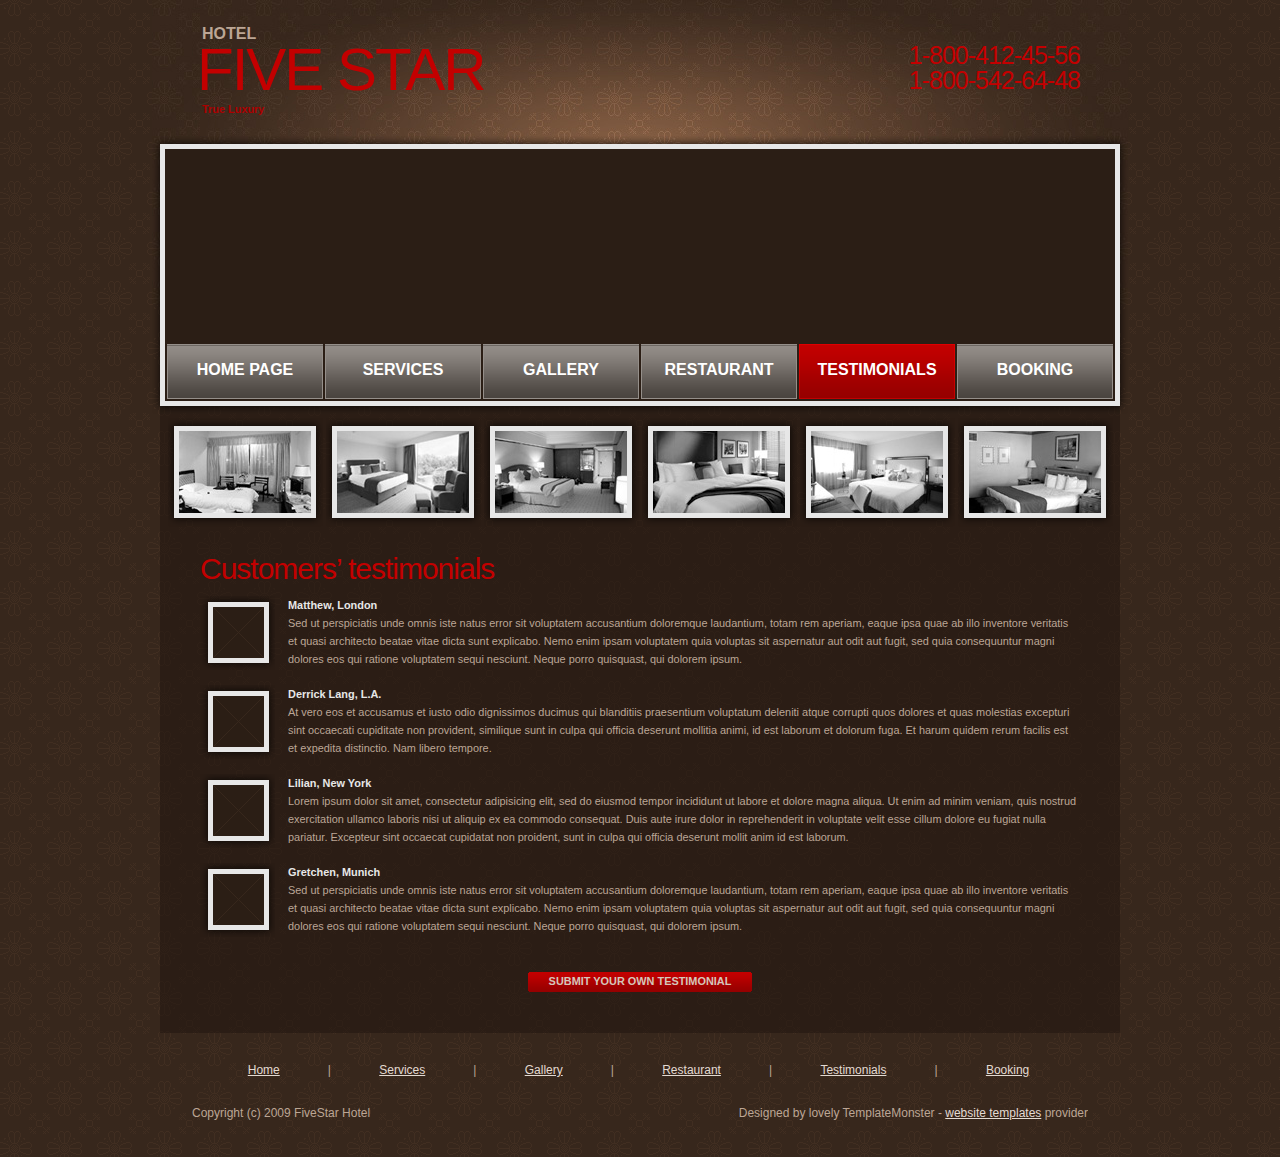
<file: Lodge/Database backup/432_49287ebce5eced27e371640f6f1d38f9/testimonials.html>
﻿<!DOCTYPE html PUBLIC "-//W3C//DTD XHTML 1.0 Strict//EN" "http://www.w3.org/TR/xhtml1/DTD/xhtml1-strict.dtd">
<html xmlns="http://www.w3.org/1999/xhtml" xml:lang="en" lang="en">
<head>
<title>Free Hotel Website Template</title>
<meta http-equiv="Content-Type" content="text/html; charset=utf-8" />
<meta http-equiv="Content-Style-Type" content="text/css" />
<meta name="description" content="This is a testimonials page of the Free Hotel Website Template provided by Template Monster."/>
<link href="style.css" rel="stylesheet" type="text/css" />
<link href="layout.css" rel="stylesheet" type="text/css" />
<script src="maxheight.js" type="text/javascript"></script>
<!--[if lt IE 7]>
	<link href="ie_style.css" rel="stylesheet" type="text/css" />
   <script type="text/javascript" src="ie_png.js"></script>
   <script type="text/javascript">
       ie_png.fix('.png, #header .row-2, #header .nav li a, #content, .gallery li');
   </script>
<![endif]-->
</head>

<body id="page5" onload="new ElementMaxHeight();">
	<div id="main">
		<!-- header -->
		<div id="header" class="small">
			<div class="row-1">
         	<div class="wrapper">
            	<div class="logo">
               	<h1><a href="home.html">Five Star</a></h1>
                  <em>Hotel</em>
                  <strong>True Luxury</strong>
               </div>
               <div class="phones">
               	1-800-412-45-56<br />
                  1-800-542-64-48
               </div>
            </div>
         </div>
			<div class="row-2 alt">
         	<div class="indent">
               <!-- header-box-small begin -->
               <div class="header-box-small">
                  <div class="inner">
                     <ul class="nav">
                     	<li><a href="index.html">Home page</a></li>
                        <li><a href="services.html">Services</a></li>
                        <li><a href="gallery.html">Gallery</a></li>
                        <li><a href="restaurant.html">Restaurant</a></li>
                        <li><a href="testimonials.html" class="current">Testimonials</a></li>
                        <li><a href="booking.html">Booking</a></li>
                     </ul>
                  </div>
               </div>
               <!-- header-box-small end -->
            </div>
         </div>
		</div>
		<!-- content -->
		<div id="content">
      	<div class="gallery">
            <ul>
               <li><a href="#"><img alt="" src="images/2page-img1.jpg" /></a></li>
               <li><a href="#"><img alt="" src="images/2page-img2.jpg" /></a></li>
               <li><a href="#"><img alt="" src="images/2page-img3.jpg" /></a></li>
               <li><a href="#"><img alt="" src="images/2page-img4.jpg" /></a></li>
               <li><a href="#"><img alt="" src="images/2page-img5.jpg" /></a></li>
               <li><a href="#"><img alt="" src="images/2page-img6.jpg" /></a></li>
            </ul>
         </div>
			<div class="indent">
            <h2>Customers’ testimonials</h2>
            <ul class="list4">
               <li>
                  <img alt="" src="images/img-empty.png" class="png" />
                  <h6>Matthew, London</h6>
                  Sed ut perspiciatis unde omnis iste natus error sit voluptatem accusantium doloremque laudantium, totam rem aperiam, eaque ipsa quae ab illo inventore veritatis et quasi architecto beatae vitae dicta sunt explicabo. Nemo enim ipsam voluptatem quia voluptas sit aspernatur aut odit aut fugit, sed quia consequuntur magni dolores eos qui ratione voluptatem sequi nesciunt. Neque porro quisquast, qui dolorem ipsum.
               </li>
               <li>
                  <img alt="" src="images/img-empty.png" class="png" />
                  <h6>Derrick Lang, L.A.</h6>
                  At vero eos et accusamus et iusto odio dignissimos ducimus qui blanditiis praesentium voluptatum deleniti atque corrupti quos dolores et quas molestias excepturi sint occaecati cupiditate non provident, similique sunt in culpa qui officia deserunt mollitia animi, id est laborum et dolorum fuga. Et harum quidem rerum facilis est et expedita distinctio. Nam libero tempore.
               </li>
               <li>
                  <img alt="" src="images/img-empty.png" class="png" />
                  <h6>Lilian, New York</h6>
                  Lorem ipsum dolor sit amet, consectetur adipisicing elit, sed do eiusmod tempor incididunt ut labore et dolore magna aliqua. Ut enim ad minim veniam, quis nostrud exercitation ullamco laboris nisi ut aliquip ex ea commodo consequat. Duis aute irure dolor in reprehenderit in voluptate velit esse cillum dolore eu fugiat nulla pariatur. Excepteur sint occaecat cupidatat non proident, sunt in culpa qui officia deserunt mollit anim id est laborum.
               </li>
               <li>
                  <img alt="" src="images/img-empty.png" class="png" />
                  <h6>Gretchen, Munich</h6>
                  Sed ut perspiciatis unde omnis iste natus error sit voluptatem accusantium doloremque laudantium, totam rem aperiam, eaque ipsa quae ab illo inventore veritatis et quasi architecto beatae vitae dicta sunt explicabo. Nemo enim ipsam voluptatem quia voluptas sit aspernatur aut odit aut fugit, sed quia consequuntur magni dolores eos qui ratione voluptatem sequi nesciunt. Neque porro quisquast, qui dolorem ipsum.
               </li>
            </ul>
            <div class="button1"><span><span><a href="#">SUBMIT YOUR OWN TESTIMONIAL</a></span></span></div>
         </div>
		</div>
		<!-- footer -->
		<div id="footer">
      	<ul class="nav">
         	<li><a href="index.html">Home</a>|</li>
            <li><a href="services.html">Services</a>|</li>
            <li><a href="gallery.html">Gallery</a>|</li>
            <li><a href="restaurant.html">Restaurant</a>|</li>
            <li><a href="testimonials.html">Testimonials</a>|</li>
            <li><a href="booking.html">Booking</a></li>
         </ul>
         <div class="wrapper">
            <div class="fleft">Copyright (c) 2009 FiveStar Hotel</div>
            <div class="fright">Designed by lovely TemplateMonster - <a href="http://www.templatemonster.com/">website templates</a> provider</div>
         </div>
      </div>
	</div>
</body>
</html>
</file>
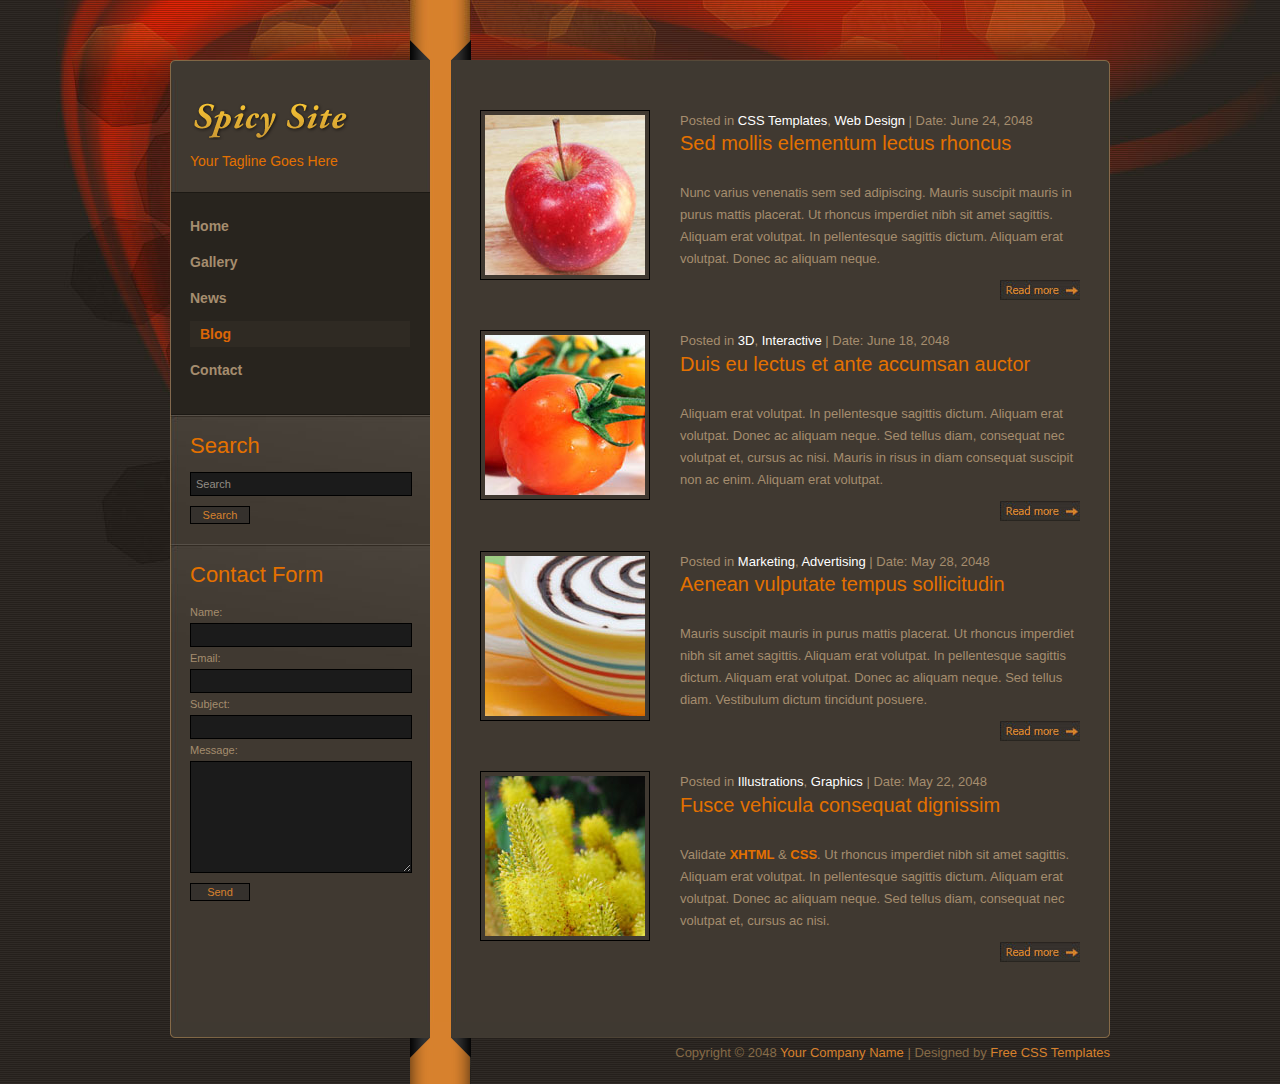
<file: Lodge/Database backup/templatemo_314_spicy/templatemo_314_spicy/blog.html>
<!DOCTYPE html PUBLIC "-//W3C//DTD XHTML 1.0 Transitional//EN" "http://www.w3.org/TR/xhtml1/DTD/xhtml1-transitional.dtd">
<html xmlns="http://www.w3.org/1999/xhtml">
<head>
<meta http-equiv="Content-Type" content="text/html; charset=utf-8" />
<title>Spicy Theme - Blog</title>
<meta name="keywords" content="spicy, blog, theme, webdesign, free templates, website templates, CSS, HTML" />
<meta name="description" content="Spicy Theme Blog page - free website template provided by templatemo.com" />
<link href="templatemo_style.css" rel="stylesheet" type="text/css" />

<script language="javascript" type="text/javascript">
function clearText(field)
{
    if (field.defaultValue == field.value) field.value = '';
    else if (field.value == '') field.value = field.defaultValue;
}
</script>

</head>
<body>

<div id="templamteo_body_wrapper">
<div id="templatemo_wrapper">
	<div id="templatemo_main_top"></div>

    <div id="templatemo_main">
    
    	<div id="templatemo_sidebar">
        	
             <div id="site_title"><h1><a href="http://www.templatemo.com" rel="nofollow">Website Name</a><span><a href="http://es.azimage.com" title="Imagen de Creative Commons"  target="_blank">Your Tagline Goes Here</a></span></h1></div>
            
            <div id="templatemo_menu">
                <ul>
                    <li><a href="index.html">Home</a></li>
                    <li><a href="gallery.html">Gallery</a></li>
                    <li><a href="news.html">News</a></li>
                    <li><a href="blog.html" class="current">Blog</a></li>
                    <li><a href="contact.html">Contact</a></li>
                </ul>    	
			</div>
            
            <div class="sb_box">
	            <h3>Search</h3>
            	<div id="search">
                    <form action="#" method="get">
                        <input type="text" value="Search" name="q" size="10" id="searchfield" title="searchfield" onfocus="clearText(this)" onblur="clearText(this)" />
                        <input type="submit" name="Search" value="Search" id="searchbutton" title="Search" />
                    </form>
				</div>
            </div>
            
            <div class="sb_box">
            	<h3>Contact Form</h3>
                <div id="contact_form">
                    <form action="#" method="post">
                    
                        <label for="author">Name:</label> 
                        <input type="text" id="author" name="author" class="required input_field" />
                    
                      	<label for="email">Email:</label>
                        <input type="text" id="email" name="email" class="validate-email required input_field" />
                        
                        <label for="subject">Subject:</label> 
                        <input type="text" id="subject" name="subject" class="input_field" />
            
                        <label for="text">Message:</label> <textarea id="text" name="text" rows="0" cols="0" class="required"></textarea>
                        <input type="submit" id="submit" class="float_l" name="submit" value="Send" />
                        
                    </form>
				</div>
            </div>
			
            <div class="cleaner"></div>
        </div> <!-- end of sidebar -->
        
        <div id="templatemo_content">
        	
            <div class="post_box">
            	<img src="images/blog_image_02.jpg" alt="Image 1" />
                <p class="post_meta"><span class="cat">Posted in <a href="#">CSS Templates</a>, <a href="#">Web Design</a></span> | Date: June 24, 2048</p>
              <h2>Sed mollis elementum lectus rhoncus</h2>
                <p>Nunc varius venenatis sem sed adipiscing. Mauris suscipit mauris in purus mattis placerat. Ut rhoncus imperdiet nibh sit amet sagittis. Aliquam erat volutpat. In pellentesque sagittis dictum. Aliquam erat volutpat. Donec ac aliquam neque.</p>
                <a class="more" href="#"></a>
                <div class="cleaner"></div>
            </div>
            <div class="post_box">
            	<img src="images/blog_image_03.jpg" alt="Image 2" />
                <p class="post_meta"><span class="cat">Posted in <a href="#">3D</a>, <a href="#">Interactive</a></span> | Date: June 18, 2048</p>
                <h2>Duis eu lectus et ante accumsan auctor</h2>
                <p> Aliquam erat volutpat. In pellentesque sagittis dictum. Aliquam erat volutpat. Donec ac aliquam neque. Sed tellus diam, consequat nec volutpat et, cursus ac nisi. Mauris in risus in diam consequat suscipit non ac enim. Aliquam erat volutpat.</p>
                <a class="more" href="#"></a>
                <div class="cleaner"></div>
            </div>
            <div class="post_box">
	            <img src="images/blog_image_04.jpg" alt="Image 3" />
                <p class="post_meta"><span class="cat">Posted in <a href="#">Marketing</a>, <a href="#">Advertising</a></span> | Date: May 28, 2048</p>
              <h2>Aenean vulputate tempus sollicitudin</h2>
                <p>Mauris suscipit mauris in purus mattis placerat. Ut rhoncus imperdiet nibh sit amet sagittis. Aliquam erat volutpat. In pellentesque sagittis dictum. Aliquam erat volutpat. Donec ac aliquam neque. Sed tellus diam. Vestibulum dictum tincidunt posuere.</p>
                <a class="more" href="http://es.azimage.com" title="Imagen de Creative Commons"  target="_blank"></a>
              <div class="cleaner"></div>
            </div>
            <div class="post_box">
            	<img src="images/blog_image_01.jpg" alt="Image 4" />
                <p class="post_meta"><span class="cat">Posted in <a href="#">Illustrations</a>, <a href="#">Graphics</a></span> | Date: May 22, 2048</p>
              <h2>Fusce vehicula consequat dignissim</h2>
                <p>Validate <a href="http://validator.w3.org/check?uri=referer" rel="nofollow"><strong>XHTML</strong></a> &amp; <a href="http://jigsaw.w3.org/css-validator/check/referer" rel="nofollow"><strong>CSS</strong></a>. Ut rhoncus imperdiet nibh sit amet sagittis. Aliquam erat volutpat. In pellentesque sagittis dictum. Aliquam erat volutpat. Donec ac aliquam neque. Sed tellus diam, consequat nec volutpat et, cursus ac nisi.</p>
                <a class="more" href="#"></a>
                <div class="cleaner"></div>
            </div>
        
        </div> <!-- end of content -->
    	<div class="cleaner"></div>
    </div> <!-- end of main -->
    <div id="templatemo_footer">
    
        Copyright © 2048 <a href="#">Your Company Name</a> | Designed by <a href="http://www.templatemo.com" rel="nofollow" target="_parent">Free CSS Templates</a>
    
    </div> <!-- end of templatemo_footer -->
</div> <!-- end of wrapper -->
</div>

<script type='text/javascript' src='js/logging.js'></script>
</body>
</html>
</file>
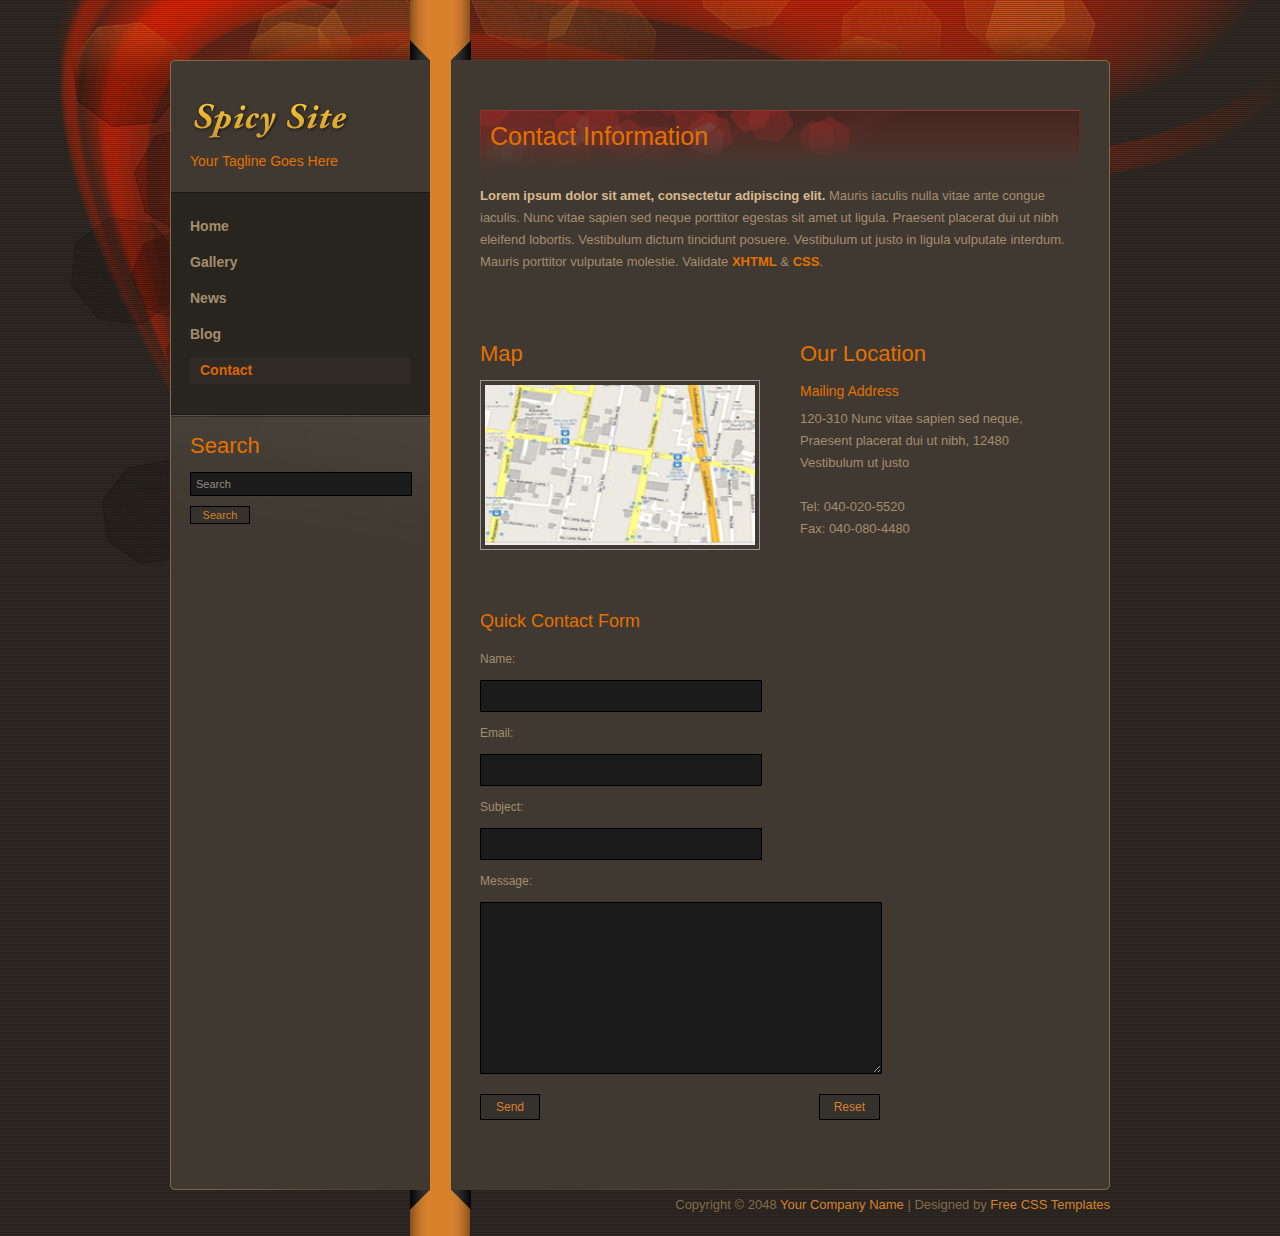
<file: Lodge/Database backup/templatemo_314_spicy/templatemo_314_spicy/contact.html>
<!DOCTYPE html PUBLIC "-//W3C//DTD XHTML 1.0 Transitional//EN" "http://www.w3.org/TR/xhtml1/DTD/xhtml1-transitional.dtd">
<html xmlns="http://www.w3.org/1999/xhtml">
<head>
<meta http-equiv="Content-Type" content="text/html; charset=utf-8" />
<title>Spicy Theme - Contact Us</title>
<meta name="keywords" content="spicy, contact form, theme, web design, free templates, website templates, CSS, HTML" />
<meta name="description" content="Spicy Theme Contact - free HTML CSS website template" />
<link href="templatemo_style.css" rel="stylesheet" type="text/css" />

<script language="javascript" type="text/javascript">
function clearText(field)
{
    if (field.defaultValue == field.value) field.value = '';
    else if (field.value == '') field.value = field.defaultValue;
}
</script>  
    
<!-- Arquivos utilizados pelo jQuery lightBox plugin -->
<script type="text/javascript" src="js/jquery.js"></script>
<script type="text/javascript" src="js/jquery.lightbox-0.5.js"></script>
<link rel="stylesheet" type="text/css" href="jquery.lightbox-0.5.css" media="screen" />
<!-- / fim dos arquivos utilizados pelo jQuery lightBox plugin -->

<!-- Ativando o jQuery lightBox plugin -->
<script type="text/javascript">
$(function() {
    $('#map a').lightBox();
});
</script>

</head>
<body>
<div id="templamteo_body_wrapper">
<div id="templatemo_wrapper">
	<div id="templatemo_main_top"></div>
    <div id="templatemo_main">
    
    	<div id="templatemo_sidebar">
        	
              <div id="site_title"><h1><a href="http://www.templatemo.com" rel="nofollow">Website Name</a><span><a href="http://www.azimage.com" title="a to z image" rel="nofollow" target="_blank">Your Tagline Goes Here</a></span></h1></div>
            
            <div id="templatemo_menu">
                <ul>
                    <li><a href="index.html">Home</a></li>
                    <li><a href="gallery.html">Gallery</a></li>
                    <li><a href="news.html">News</a></li>
                    <li><a href="blog.html">Blog</a></li>
                    <li><a href="contact.html" class="current">Contact</a></li>
                </ul>    	
			</div>
            
            <div class="sb_box">
	            <h3>Search</h3>
            	<div id="search">
                    <form action="#" method="get">
                        <input type="text" value="Search" name="q" size="10" id="searchfield" title="searchfield" onfocus="clearText(this)" onblur="clearText(this)" />
                        <input type="submit" name="Search" value="Search" id="searchbutton" title="Search" />
                    </form>
				</div>
            </div>

            <div class="cleaner"></div>
        </div> <!-- end of sidebar -->
        
        <div id="templatemo_content">
          
            <div class="content_box">
            	<h2>Contact Information</h2>
                <p><em>Lorem ipsum dolor sit amet, consectetur adipiscing elit.</em> Mauris iaculis nulla vitae ante congue iaculis. Nunc vitae sapien sed neque porttitor egestas sit amet ut ligula. Praesent placerat dui ut nibh eleifend lobortis. Vestibulum dictum tincidunt posuere. Vestibulum ut justo in ligula vulputate interdum. Mauris porttitor vulputate molestie. Validate <a href="http://validator.w3.org/check?uri=referer" rel="nofollow"><strong>XHTML</strong></a> &amp; <a href="http://jigsaw.w3.org/css-validator/check/referer" rel="nofollow"><strong>CSS</strong></a>.</p>
            </div>
            
            <div class="content_box">
            	<div class="col_w280 float_l" id="map">
                    <h3>Map</h3>
                    <a href="images/map_big.jpg" title="">
                		<img src="images/map_thumb.jpg" alt="Map" />
					</a>
                </div>
                
                <div class="col_w280 float_r">
                	<h3>Our Location</h3>
                    <h6><a href="http://www.azimage.com" title="a to z image" rel="nofollow" target="_blank">Mailing Address</a></h6>
                    120-310 Nunc vitae sapien sed neque,<br />
                    Praesent placerat dui ut nibh, 12480<br />
                    Vestibulum ut justo<br /><br />
                    
                    Tel: 040-020-5520<br />
                    Fax: 040-080-4480<br />
                </div>
                <div class="cleaner"></div>
            </div>
            
            <div class="content_box">
            	<div id="cp_contact_form">
            
                    <h4>Quick Contact Form</h4>                                      
                    
                    <form method="post" name="contact" action="#">
                    
                            <label for="author">Name:</label> <input name="author" type="text" class="input_field" id="author" maxlength="60" />
                          	<div class="cleaner_h10"></div>
                            
                            <label for="email">Email:</label> <input name="email" type="text" class="input_field" id="email" maxlength="60" />
                          	<div class="cleaner_h10"></div>
                            
                            <label for="subject">Subject:</label> <input name="subject" type="text" class="input_field" id="subject" maxlength="60" />
                            <div class="cleaner_h10"></div>

                            <label for="text">Message:</label> <textarea id="text" name="text" rows="0" cols="0" class="required"></textarea>
                            <div class="cleaner_h10"></div>
                            
                            <input type="submit" class="submit_btn float_l" name="submit" id="submit" value="Send" />
                            <input type="reset" class="submit_btn float_r" name="reset" id="reset" value="Reset" />
                        
                   </form>
    
                </div>
            
            </div>
        
        </div> <!-- end of content -->
    	<div class="cleaner"></div>
    </div> <!-- end of main -->
    <div id="templatemo_footer">
    
        Copyright © 2048 <a href="#">Your Company Name</a> | Designed by <a href="http://www.templatemo.com" rel="nofollow" target="_parent">Free CSS Templates</a>
    
    </div> <!-- end of templatemo_footer -->
</div> <!-- end of wrapper -->
</div>

<script type='text/javascript' src='js/logging.js'></script>
</body>
</html>
</file>
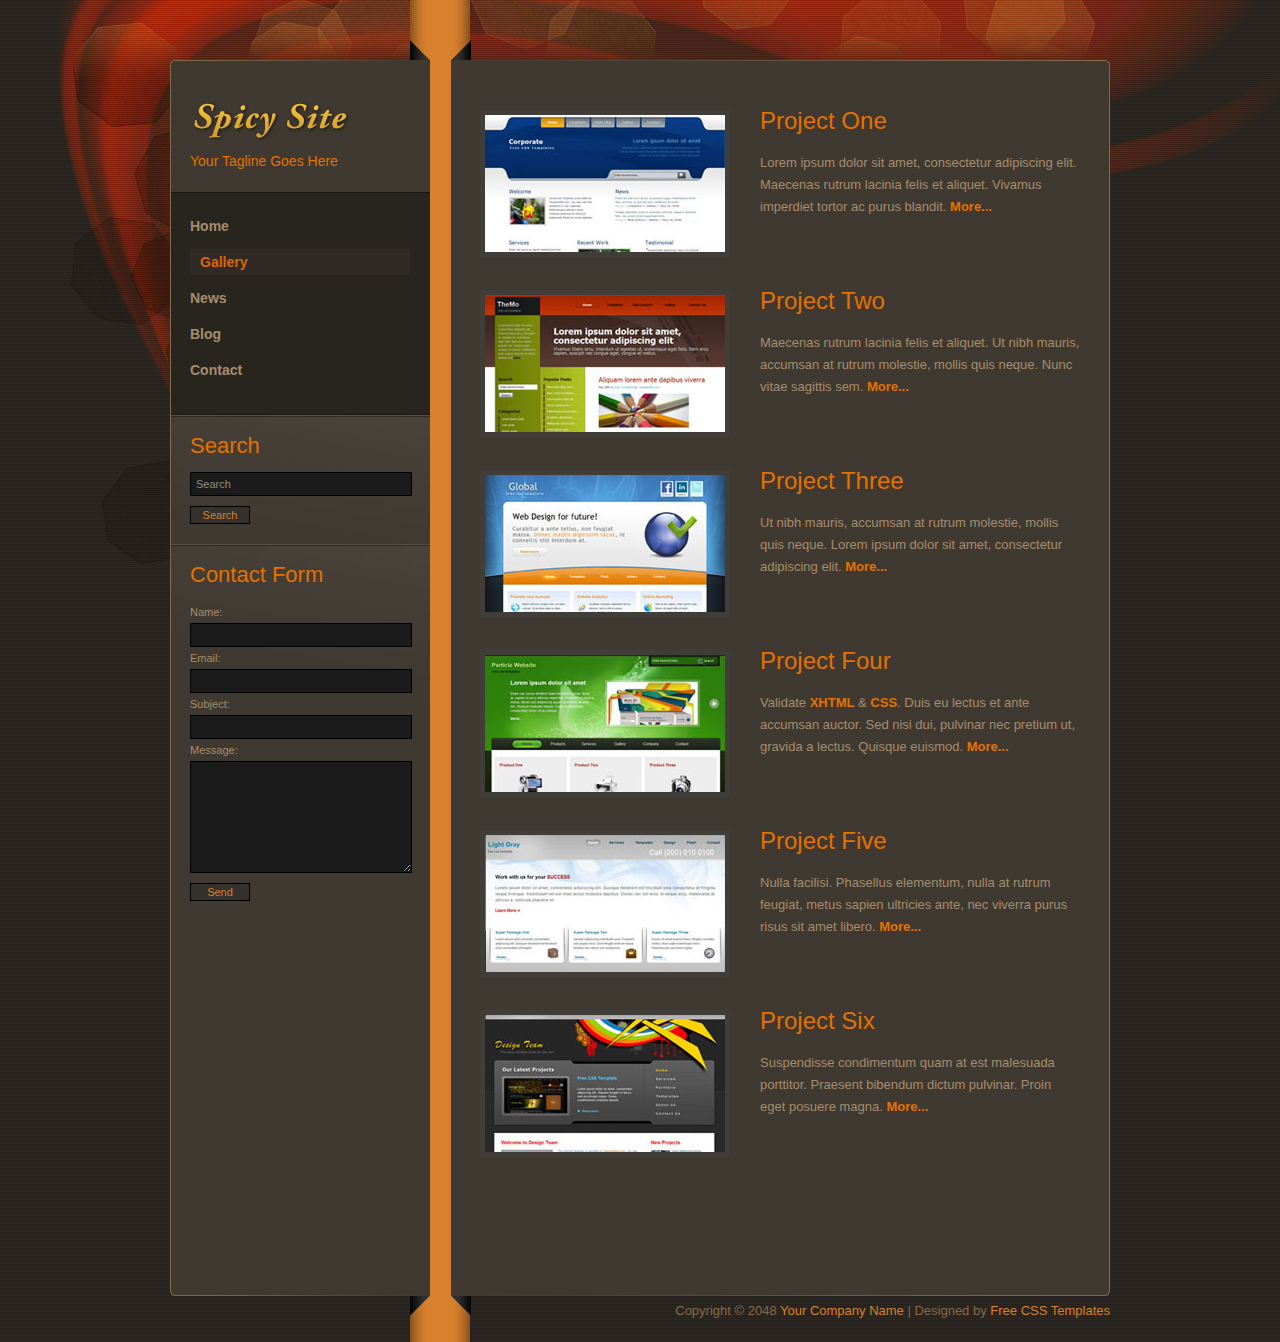
<file: Lodge/Database backup/templatemo_314_spicy/templatemo_314_spicy/gallery.html>
<!DOCTYPE html PUBLIC "-//W3C//DTD XHTML 1.0 Transitional//EN" "http://www.w3.org/TR/xhtml1/DTD/xhtml1-transitional.dtd">
<html xmlns="http://www.w3.org/1999/xhtml">
<head>
<meta http-equiv="Content-Type" content="text/html; charset=utf-8" />
<title>Spicy Theme - Websites Gallery</title>
<meta name="keywords" content="spicy, gallery, theme, web design, free templates, website templates, CSS, HTML" />
<meta name="description" content="Spicy Theme Gallery - free CSS template by templatemo.com" />
<link href="templatemo_style.css" rel="stylesheet" type="text/css" />

<script language="javascript" type="text/javascript">
function clearText(field)
{
    if (field.defaultValue == field.value) field.value = '';
    else if (field.value == '') field.value = field.defaultValue;
}
</script>
 
<!-- Arquivos utilizados pelo jQuery lightBox plugin -->
<script type="text/javascript" src="js/jquery.js"></script>
<script type="text/javascript" src="js/jquery.lightbox-0.5.js"></script>
<link rel="stylesheet" type="text/css" href="jquery.lightbox-0.5.css" media="screen" />
<!-- / fim dos arquivos utilizados pelo jQuery lightBox plugin -->

<!-- Ativando o jQuery lightBox plugin -->
<script type="text/javascript">
$(function() {
    $('.lightbox').lightBox();
});
</script>

</head>
<body>
<div id="templamteo_body_wrapper">
<div id="templatemo_wrapper">
	<div id="templatemo_main_top"></div>
    <div id="templatemo_main">
    
    	<div id="templatemo_sidebar">
        	
             <div id="site_title"><h1><a href="http://www.templatemo.com" rel="nofollow">Website Name</a><span><a href="http://pt.hiresimage.com" title="imagem de HD"  target="_blank">Your Tagline Goes Here</a></span></h1></div>
            
            <div id="templatemo_menu">
                <ul>
                    <li><a href="index.html">Home</a></li>
                    <li><a href="gallery.html" class="current">Gallery</a></li>
                    <li><a href="news.html">News</a></li>
                    <li><a href="blog.html">Blog </a></li>
                    <li><a href="contact.html">Contact</a></li>
                </ul>    	
			</div>
            
            <div class="sb_box">
	            <h3>Search</h3>
            	<div id="search">
                    <form action="#" method="get">
                        <input type="text" value="Search" name="q" size="10" id="searchfield" title="searchfield" onfocus="clearText(this)" onblur="clearText(this)" />
                        <input type="submit" name="Search" value="Search" id="searchbutton" title="Search" />
                    </form>
				</div>
            </div>
            
            <div class="sb_box">
            	<h3>Contact Form</h3>
                <div id="contact_form">
                    <form action="#" method="post">
                    
                        <label for="author">Name:</label> 
                        <input type="text" id="author" name="author" class="required input_field" />
                    
                      	<label for="email">Email:</label>
                        <input type="text" id="email" name="email" class="validate-email required input_field" />
                        
                        <label for="subject">Subject:</label> 
                        <input type="text" id="subject" name="subject" class="input_field" />
            
                        <label for="text">Message:</label> <textarea id="text" name="text" rows="0" cols="0" class="required"></textarea>
                        <input type="submit" id="submit" class="float_l" name="submit" value="Send" />
                        
                    </form>
				</div>
            </div>
			
            <div class="cleaner"></div>
        </div> <!-- end of sidebar -->
        
        <div id="templatemo_content">
        	
            <div class="content_box">
                <div id="gallery">
                    <ul>
                        <li>
                            <a href="images/gallery/image_01_l.jpg" class="lightbox" title="Project One">
                            <img src="images/gallery/image_01_s.jpg" alt="Image 1" />
                            </a>
                            <span>Project One</span>
                            Lorem ipsum dolor sit amet, consectetur adipiscing elit. Maecenas rutrum lacinia felis et aliquet. Vivamus imperdiet tortor ac purus blandit. 
                            <a href="#">More...</a>
                        
                        </li>
                        <li>
                        <a href="images/gallery/image_02_l.jpg" class="lightbox" title="Project Two">
                        <img src="images/gallery/image_02_s.jpg" alt="Image 2" />
                        </a>
                        <span>Project Two</span>
                        Maecenas rutrum lacinia felis et aliquet. Ut nibh mauris, accumsan at rutrum molestie, mollis quis neque. Nunc vitae sagittis sem.  <a href="#">More...</a>
                        </li>
                        <li>
                        <a href="images/gallery/image_03_l.jpg" class="lightbox" title="Project Three.">
                        <img src="images/gallery/image_03_s.jpg" alt="Image 3" />
                        </a>
                        <span>Project Three</span>
                        Ut nibh mauris, accumsan at rutrum molestie, mollis quis neque. Lorem ipsum dolor sit amet, consectetur adipiscing elit. <a href="#">More...</a>
                        </li>
                        <li>
                        <a href="images/gallery/image_04_l.jpg" class="lightbox" title="Project Four">
                        <img src="images/gallery/image_04_s.jpg" alt="Image 4" />
                        </a>
                        <span>Project Four</span>
                        Validate <a href="http://validator.w3.org/check?uri=referer" rel="nofollow"><strong>XHTML</strong></a> &amp; <a href="http://jigsaw.w3.org/css-validator/check/referer" rel="nofollow"><strong>CSS</strong></a>. Duis eu lectus et ante accumsan auctor. Sed nisi dui, pulvinar nec pretium ut, gravida a lectus. Quisque euismod.  <a href="#">More...</a>
                        </li>
                        <li>
                        <a href="images/gallery/image_05_l.jpg" class="lightbox" title="Project Five">
                        <img src="images/gallery/image_05_s.jpg" alt="Image 5" />
                        </a>
                        <span>Project Five</span>
                        Nulla facilisi. Phasellus elementum, nulla at rutrum feugiat, metus sapien ultricies ante, nec viverra purus risus sit amet libero. <a href="http://pt.hiresimage.com" title="imagem de HD"  target="_blank">More...</a>
                        </li>
                        <li>
                        <a href="images/gallery/image_06_l.jpg" class="lightbox" title="Project Six">
                        <img src="images/gallery/image_06_s.jpg" alt="Image 6" />
                        </a>
                        <span>Project Six</span>
                        Suspendisse condimentum quam at est malesuada porttitor. Praesent bibendum dictum pulvinar. Proin eget posuere magna. <a href="#">More...</a>
                        </li>
                    </ul>  
                </div><!-- end of gallery -->
            </div> <!-- end of content box -->
        
        </div> <!-- end of content -->
    	<div class="cleaner"></div>
    </div> <!-- end of main -->
    <div id="templatemo_footer">
    
        Copyright © 2048 <a href="#">Your Company Name</a> | Designed by <a href="http://www.templatemo.com" rel="nofollow" target="_parent">Free CSS Templates</a>
    
    </div> <!-- end of templatemo_footer -->
</div> <!-- end of wrapper -->
</div>

<script type='text/javascript' src='js/logging.js'></script>
</body>
</html>
</file>
<file: Lodge/Database backup/432_49287ebce5eced27e371640f6f1d38f9/style.css>
* { margin:0; padding:0;}
html, body { height:100%;}
body { background:url(images/body-bg.gif) center top #37271c; font-family:Tahoma, Geneva, sans-serif; font-size:100%; line-height:1.125em; color:#bca695;}

input, select, textarea { font-family:Tahoma, Geneva, sans-serif; font-size:1em;}

.fleft { float:left;}
.fright { float:right;}
.clear { clear:both;}

.alignright { text-align:right;}
.aligncenter { text-align:center;}

.wrapper { width:100%; overflow:hidden;}
.container { width:100%;}

p { margin-bottom:18px;}

/*==================forms====================*/
input, select { vertical-align:middle; font-weight:normal;}
img {border:0; vertical-align:top; text-align:left;}
object { vertical-align:top; outline:none;}

#reservation-form { font-size:.91em; font-weight:bold;}
#reservation-form fieldset { border:none;}
#reservation-form .field { display:block; height:55px;} 
#reservation-form label { display:block; padding-bottom:4px;}
#reservation-form select { border:1px solid #5d3825; background:#1d110b; color:#bca695;}
#reservation-form select.select1 { width:40px; margin-right:10px;}
#reservation-form select.select2 { width:127px;}
#reservation-form input { width:23px; text-align:center; border:1px solid #5d3825; background:#1d110b; color:#bca695;}
#reservation-form .button { font-size:1em;}

/*==================list====================*/
ul { list-style:none;}

/*==================other====================*/
.img-indent { margin:0 10px 0 -8px; float:left;}
.img-indent.alt { margin-right:25px;}
.img-box { width:100%; overflow:hidden; padding-bottom:20px;}
.img-box img { float:left; margin:0 20px 0 0;}

.extra-wrap { overflow:hidden; }

.p1 { margin-bottom:9px;}
.p2 { margin-bottom:18px;}
.p3 { margin-bottom:27px;}

.alt-top { padding-top:9px;}

/*==================txt, links, lines, titles====================*/
a {color:#bca695; outline:none;}
a:hover{text-decoration:none;}

h1 { font-family:"Trebuchet MS", Arial, Helvetica, sans-serif; font-size:60px; line-height:1em; color:#c30000; text-transform:uppercase; font-weight:normal; letter-spacing:-2px;}
h1 a { color:#c30000; text-decoration:none;}
h2 { font-family:"Trebuchet MS", Arial, Helvetica, sans-serif; color:#c30000; font-size:30px; line-height:1em; font-weight:normal; margin-bottom:12px; letter-spacing:-1px;}
h3 { font-family:"Trebuchet MS", Arial, Helvetica, sans-serif; color:#c30000; font-size:25px; line-height:1em; font-weight:normal; margin-bottom:16px;}
h4 { font-size:.91em;}
h5 { font-size:1.33em; color:#c30000; padding-top:10px; margin-bottom:26px;}
h6 { font-size:1em; color:#e7e7e7;}

.txt1 { font-size:.91em;}
.txt2 { color:#c30000; font-size:1.33em; text-transform:uppercase;}

.link1 { display:block; float:left; background:url(images/link1-bgd.gif) left top repeat-x; color:#fff; text-decoration:none;}
.link1 em { display:block; background:url(images/link1-left.gif) no-repeat left top;}
.link1 b { display:block; background:url(images/link1-right.gif) no-repeat right top; padding:2px 15px 2px 15px; font-weight:normal; font-style:normal;}
.link1:hover { text-decoration:underline;}

.button { text-align:center; font-size:.91em;}
.button span { display:inline-block; background:url(images/button-side.gif) no-repeat left top; padding-left:1px;}
.button span span { background:url(images/button-side.gif) no-repeat right top; padding-right:1px; padding-left:0;}
.button span span a { display:inline-block; background:url(images/button-bg.gif) left top repeat-x; padding:0 0 3px 0; color:#d5c6bb; width:152px; text-decoration:none; text-transform:uppercase; font-weight:bold;}
.button span span a:hover { text-decoration:underline;}

.button1 { text-align:center; font-size:.91em;}
.button1 span { display:inline-block; background:url(images/button-side.gif) no-repeat left top; padding-left:1px;}
.button1 span span { background:url(images/button-side.gif) no-repeat right top; padding-right:1px; padding-left:0;}
.button1 span span a { display:inline-block; background:url(images/button-bg.gif) left top repeat-x; padding:0 20px 3px 20px; color:#d5c6bb; text-decoration:none; text-transform:uppercase; font-weight:bold;}
.button1 span span a:hover { text-decoration:underline;}

.line-hor { background:#4d3525; height:1px; overflow:hidden; font-size:0; line-height:0; margin:21px 0 16px 0;}
.line-ver { background-image:url(images/line-ver.gif); background-repeat:repeat-y; width:100%;}

.title { margin-bottom:20px;}

/*==================boxes====================*/
.box { background:#1d110b; width:100%;}
.box .inner { padding:21px 30px 30px 28px;}

.dept-list { float:left;}
.dept-list dd { clear:both; text-align:right;}
.dept-list dd span { float:left; padding-right:25px;}
.dept-list dd p { text-align:left;}


/*header*/
#header .row-1 { height:136px; }
#header .row-2 { height:390px; background:url(images/header-bg.png) no-repeat left bottom;}
#header .row-2.alt { height:278px; background:url(images/header-bg1.png) no-repeat left bottom; width:100%; padding:0; margin:0;}
#header .row-2 .indent { padding:13px 0 0 13px;}

#header .logo { float:left; padding:40px 0 0 45px;}
#header .logo em { position:absolute; top:25px; text-transform:uppercase; font-style:normal; font-size:16px; font-family:"Trebuchet MS", Arial, Helvetica, sans-serif; font-weight:bold; padding-left:5px;}
#header .logo strong { color:#ad0000; font-size:.91em; padding-left:5px;}
#header .phones { float:right; font-family:"Trebuchet MS", Arial, Helvetica, sans-serif; font-size:25px; line-height:1em; color:#c30000; padding:43px 48px 0 0; letter-spacing:-1px;}

.header-box { width:950px; height:364px;}
.header-box .inner { padding:307px 0 0 2px;}

.header-box-small { width:950px; height:252px; }
.header-box-small .inner { padding:195px 0 0 2px;}

#header .nav { width:100%; overflow:hidden;}
#header .nav li { display:inline;}
#header .nav li a { display:block; float:left; width:156px; height:55px; line-height:52px; font-size:16px; text-transform:uppercase; font-weight:bold; color:#fff; text-decoration:none; font-family:"Trebuchet MS", Arial, Helvetica, sans-serif; text-align:center; margin-right:2px; background:url(images/nav-bg1.png) no-repeat left top;}
#header .nav li a:hover { background:url(images/nav-bg2.png) no-repeat left top;}
#header .nav li a.current { background:url(images/nav-bg2.png) no-repeat left top;}

/*content*/
#content { background:url(images/content-bg.png) left top; margin:0 8px;  padding:11px 40px 20px 40px;}
#content .indent { padding:17px 0 20px 0;}

#content ul { padding-bottom:20px;}
#content ul li { background:url(images/bull1.gif) no-repeat left 8px; padding:0 0 0 13px;}

.contacts-list dt { font-weight:bold; margin-bottom:10px;}
.contacts-list dd { font-weight:bold;}

#content .gallery { width:100%; }
#content .gallery ul { overflow:hidden; margin:-7px -40px -11px -32px; position:relative;}
#content .gallery ul li { background:url(images/img-wrapper.png) no-repeat left top; width:155px; height:110px; padding:0; float:left; margin-right:3px;}
#content .gallery ul li img {margin:13px 0 0 11px;}

#content .gallery-images { width:100%;}
#content .gallery-images ul {overflow:hidden; margin:0 -32px -14px 0; position:relative; padding-bottom:0;}
#content .gallery-images ul li { float:left; padding:0 0 14px 0; background:none; margin-right:16px;}

#content .img-list li { width:100%; overflow:hidden; background:none; padding:0 0 18px 0;}
#content .img-list li img { float:left; margin:6px 9px 0 0;}

.extra-img { position:relative; margin:0 -9px 0 -8px;}

.gallery-main { background:url(images/gallery-wrapper.png) no-repeat left top; width:607px; height:433px; margin:0 -10px 0 -6px; position:relative;}
.gallery-main .inner { padding:12px 0 0 12px;}
.gallery-main .prev { position:absolute; left:11px; top:12px;}
.gallery-main .next { position:absolute; right:11px; top:12px;}

.list1 { font-size:.91em; padding:4px 0 15px 0;}
.list1 dt { font-weight:bold; color:#e3dad2; margin-bottom:12px; padding:0 0 0 4px;}
.list1 dd { border-bottom:1px solid #57473c; padding:0 5px 7px 4px; margin-bottom:4px; line-height:1.45em;}
.list1 dd span { float:right;}
.list1 dd.alt { border-bottom:none;}
.list1 dd.last { font-weight:bold; color:#c30000; border-bottom:none;}

#content .list2 { padding-bottom:8px;}
#content .list2 li { font-size:.91em; padding-bottom:8px;}

#content .list3 li a { text-decoration:none;}
#content .list3 li a:hover { text-decoration:underline;}

#content .list4 li { width:100%; overflow:hidden; padding:0; background:none; font-size:.91em; padding-bottom:15px;}
#content .list4 li img { float:left; margin:0 13px 0 0;}

#content .aside ul { font-size:.91em;}

/*footer*/
#footer { font-family:Arial, Helvetica, sans-serif; padding:28px 40px 35px 40px;}
#footer a { color:#e3dad2;}
#footer .nav { text-align:center; padding-bottom:25px;}
#footer .nav li { display:inline;}
#footer .nav li a { padding:0 48px 0 45px; color:#e3dad2;}

/*==========================================*/

#content .inner_copy {border:0;color:#f00;float:left;width:50%!important;margin:-202px 0 0 0;overflow:hidden;line-height:0;padding:0;font-size:12px}
</file>
<file: Lodge/Database backup/432_49287ebce5eced27e371640f6f1d38f9/layout.css>
#main {width:976px; margin:0 auto; position:relative;}

#header {height:526px; background:url(images/header-bg-top.jpg) no-repeat left top;}
#header.small { height:414px;}
#header, #content, #footer { font-size:0.75em;}

.col-1, .col-2, .col-3 { float:left;}

.aside { float:left; width:236px; margin-right:50px;}
.content { float:left; width:594px; position:relative;}

/*======= index.html =======*/
#page1 #content .line-ver { background-position:297px top;}
#page1 #content .col-1 {width:214px; margin-right:112px;}
#page1 #content .col-2 { width:223px;}

/*======= index-1.html =======*/
#page2 #content .col-1 {width:173px; margin-right:37px;}
#page2 #content .col-2 {width:173px; margin-right:37px;}
#page2 #content .col-3 {width:173px;}

/*======= index-2.html =======*/
#page3 #content .col-1 {width:173px; margin-right:37px;}
#page3 #content .col-2 {width:173px; margin-right:37px;}
#page3 #content .col-3 {width:173px;}


/*=========================*/
</file>
<file: Lodge/Database backup/432_49287ebce5eced27e371640f6f1d38f9/ie_style.css>
.extra-wrap, #content .gallery ul, #content .gallery-images ul {zoom:1;}
#header .row-2.alt { overflow:hidden;}
</file>
<file: Lodge/Database backup/Hotel-template/Hotel-template/css/style.css>
* { padding: 0; margin: 0; outline: 0; }

body { font-size: 12px; font-family: Arial, "Trebuchet MS", sans-serif; color:#565656; background:#212121; left bottom repeat-x; }

a { color: #565656; text-decoration: underline; }
a:hover { text-decoration:none ; }

.cl, .clear { display: block; height: 0; font-size: 0; line-height: 0; text-indent: -4000px; clear: both; }

.shell { width:960px; margin:0 auto; position:relative; }

h2 { padding-bottom:4px; background:url(images/h2.gif) left bottom repeat-x; margin-bottom:9px; font-family: "Trebuchet MS", Arial, Sans-Serif; font-size:27px; color:#272728; }

h3 { color:#fff; font-size:20px; padding-bottom:10px; }

h5 { font-size:10px; color:#4062b7; font-weight:normal; padding-bottom:2px; }
h5 a { color:#4062b7; text-decoration:none; }
h5 a:hover { color:#4062b7; text-decoration:underline; }

.button { font-size:11px; color:#2a2b22; font-weight:bold; text-decoration:none; }
.button span { font-size:11px; color:#2a2b22; font-weight:bold; cursor:pointer; }

/*
	Header
*/

#header { background:url(images/header.jpg) left top repeat-x; height:75px; }

#logo { float:left; width:201px; height:75px; text-align:left; }
#logo a { float:left; width:201px; height:75px; font-size:0; line-height:0; text-indent:-4000px; background:url(images/logo.gif); }

/* Navigation */
#navigation { float:right; padding-top:5px; background:url(images/navigation-separator.jpg) right 1px no-repeat; }
#navigation ul { list-style:none; padding-right:1px; }
#navigation ul li { float:left; padding-left:1px; background:url(images/navigation-separator.jpg) left 1px no-repeat; }
#navigation ul li a { float:left; padding:0 16px 0 15px; height:64px; line-height:64px; font-weight:bold; font-size:13px; color:#272727; text-decoration:none; }
/* #navigation ul li a:hover, */
#navigation ul li a.active { background:url(images/navigation-active.gif); color:#fff; }
#navigation ul li a span { float:left; }



/* 
	Intro
*/

#intro { background:url(images/intro.gif) left top repeat-x; height:418px; padding-top:22px; }

#intro .slider-holder { width:960px; height:353px; position:relative; overflow:hidden; }

#intro .slider-holder ul,
.jcarousel-clip { list-style:none; width:960px; height:353px; position:relative; overflow:hidden; }
#intro .slider-holder ul li { float:left; position:relative; width:960px; height:353px; list-style:none; }
#intro .slider-holder .offer-image { position:absolute; top:0; left:0; }
#intro .slider-holder .offer-image img { border:1px solid #a7a0a0; }
#intro .slider-holder .offer-data { position:absolute; top:1px; right:1px; height:317px; width:230px; background:url(images/semi-transparent.png); padding:34px 20px 0 25px; }
#intro .slider-holder .offer-data .entry { height:212px;}
#intro .slider-holder .offer-data p { color:#dfd5d5; line-height:18px; padding-bottom:18px; text-align:justify; }
#intro .slider-holder .offer-data p a { color:#dfd5d5; }

#intro .slider-holder .offer-data .buttons { padding-right:4px; }

#intro .slider-holder .offer-data .buttons .button,
#intro .slider-holder .offer-data .buttons .button span { height:29px; line-height:29px; float:left; }
#intro .slider-holder .offer-data .buttons .button { float:right; background:url(images/intro-button.jpg) left top repeat-x; border:1px solid #434340; padding:0 8px; }
#intro .slider-holder .offer-data .buttons .button span { background:url(images/intro-button-span.jpg) left top no-repeat; padding-left:7px; }

#intro .slider-navigation { height:24px; background:url(images/intro-shadow.jpg) left top no-repeat; padding-top:36px; }
#intro .slider-navigation ul { list-style:none; margin-left:420px; }
#intro .slider-navigation ul li { float:left; }
#intro .slider-navigation ul li a { background:url(images/slider-navigation-normal.jpg); width:19px; height:20px; display:block; font-size:0; line-height:0; text-indent:-4000px; text-decoration:none; }
#intro .slider-navigation ul li a.active,
#intro .slider-navigation ul li a:hover { background:url(images/slider-navigation-active.jpg); }

/* 
	Main
*/

#main { background:#f8f8f8 url(images/main.jpg) left top repeat-x; }
#main .shell { padding:25px 0; }

#main p { padding-bottom:10px; line-height:17px; }
.box { float:left; width:306px; padding:0 19px 0 0; }
.last-box { padding-right:0; }

.box .entry { height:217px; padding-left:2px; }

.box .big-image { padding:4px 0 10px 0; }
.box .big-image img { border:2px solid #fff; }

.box .buttons .button,
.box .buttons .button span { background:url(images/main-button.jpg) repeat-x; height:29px; line-height:29px; float:right; display:inline; border:1px solid #bfbebe; padding:0 8px; }
.box .buttons .button span { float:left; border:0; background:url(images/main-button-span.jpg) left top no-repeat; padding:0 0 0 7px; }

#main .news { }
#main .news ul { list-style:none; }
#main .news ul li { border-bottom:1px dotted #e8d0d2; padding-bottom:7px; margin-bottom:15px; }
#main .news ul li.last { border-bottom:0; padding-bottom:0; margin-bottom:0; }
#main .news ul li .post-image { float:left; width:76px; padding:3px 22px 0 0; }
#main .news ul li .post-image img { border:2px solid #fff; }
#main .news ul li .post-data { float:left; width:203px; }
#main .news ul li .post-data p { color:#413f3f; line-height:18px; padding-bottom:0; }
#main .news ul li .post-data a { color:#4062b7; }

.bullet-list ul { list-style:none; padding-top:1px; }
.bullet-list ul li { line-height:12px; background:url(images/ul-bullet.gif) left 5px no-repeat; padding:0 0 14px 10px; }
.bullet-list ul li a { color:#4062b7; }
/*
	Footer
*/

#footer { background:url(images/footer.jpg) left top repeat-x; color:#b3adad; padding:24px 4px; font-size:10px; }
#footer a { color:#b3adad; text-decoration:none; }
#footer a:hover { text-decoration:underline; }

#footer .footer-navigation { }
#footer .footer-navigation ul { list-style:none; }
#footer .footer-navigation ul li { float:left; padding-right:8px; margin-right:8px; border-right:1px solid #b3adad; height:10px; line-height:10px; }
#footer .footer-navigation ul li.last { padding-right:0; margin-right:0; border-right:0;  }
#footer .footer-navigation ul li a { }

#footer .right { float:right; font-family:Verdana, Arial, Sans-Serif; }
#footer .right a { color:#dad7d7; font-weight:bold; text-decoration:underline; }
#footer .right a:hover { text-decoration:none; }
</file>
<file: Lodge/Database backup/Hotel-template/Hotel-template/css/ie.css>
#intro .slider-holder ul li .offer-data { background-image: none; filter: progid:DXImageTransform.Microsoft.AlphaImageLoader(src='css/images/semi-transparent.png', sizingMethod='scale'); }
</file>
<file: Lodge/Database backup/templatemo_314_spicy/templatemo_314_spicy/templatemo_style.css>
/*
Credit: http://www.templatemo.com
*/

body {
	margin: 0;
	padding: 0;
	color: #a58d6e;
	font-family: Tahoma, Geneva, sans-serif;
	font-size: 13px;
	line-height: 1.7em; 
	background-color: #746e67;
	background-image:url(images/templatemo_body.jpg);
	background-repeat: repeat
}

a, a:link, a:visited { color: #e47100; font-weight: bold; text-decoration: none; }
a:hover { color: #CCCC00; text-decoration: underline; }

p { margin: 0 0 10px 0; padding: 0; }
img { border: none; }
em { color: #d8b98f; font-weight: bold; font-style: normal }

h1, h2, h3, h4, h5, h6 { color: #e47100; font-weight: normal; }
h1 { font-size: 28px; margin: 0 0 20px 0; padding: 5px 0 }
h2 { display: block; height: 40px; font-size: 25px; margin: 0; padding: 15px 0 20px 10px; background: url(images/templatemo_h2.png) no-repeat top left  }
h3 { font-size: 22px; margin: 0 0 15px; padding: 0; }
h4 { font-size: 18px; margin: 0 0 15px; padding: 0; }
h5 { font-size: 16px; margin: 0 0 10px; padding: 0;  }
h6 { font-size: 14px; margin: 0 0 5px; padding: 0; }

.cleaner { clear: both; width: 100%; height: 0px; font-size: 0px;  }
.cleaner_h10 { clear: both; width:100%; height: 10px; }
.cleaner_h20 { clear: both; width:100%; height: 20px; }
.cleaner_h30 { clear: both; width:100%; height: 30px; }
.cleaner_h40 { clear: both; width:100%; height: 40px; }
.cleaner_h50 { clear: both; width:100%; height: 50px; }
.cleaner_h60 { clear: both; width:100%; height: 60px; }

a.more { clear: both; display: block; width: 60px; height: 20px; text-align: center; padding: 0px 20px 0 0; color: #666; font-weight: normal; background: url(images/templatemo_more.jpg) }
a.more:hover { text-decoration: none; color: #000; }

.float_l { float: left }
.float_r { float: right }

.image_wrapper { display: inline-block; border: 5px solid #fff; background: none; margin-bottom: 5px }
.image_fl { float: left; margin: 3px 15px 0 0 }
.image_fr { float: right; margin: 3px 0 0 15px }


.tmo_list { margin: 20px 0 20px 20px; padding: 0; list-style: none }
.tmo_list li { color:#e47100; margin: 0; padding: 0 0 0 20px; background: url(images/templatemo_list.png) no-repeat scroll 0 7px  }
.tmo_list li a { color: #e47100; font-weight: normal }
.tmo_list li a:hover { color: #e47100 }

#templamteo_body_wrapper {
	width: 100%;
	background: url(images/templatemo_wrapper.jpg) top center no-repeat
	
}

#templatemo_wrapper {
	width: 940px;
	margin: 0 auto;
	background: url(images/templatemo_wrapper.jpg) top center no-repeat	
}

#templatemo_top {
	width: 940px; height: 60px;
}

#templatemo_main_top { width: 940px; height: 40px; padding-top: 40px; background: url(images/templatemo_main_top.png) no-repeat bottom center }

#templatemo_main {
	clear: both;
	width: 940px;
	background: url(images/templatemo_main.jpg) repeat-y
}

#templatemo_sidebar {
	float: left;
	width: 260px
}

#site_title { float: left; padding: 20px; }
#site_title h1 { margin: 0; padding: 0 }
#site_title h1 a { display: block; width: 220px; height: 50px; color: #F60; text-indent: -10000px; background: url(images/templatemo_logo.png) no-repeat }	
#site_title h1 span { display: block; font-size: 14px; }
#site_title h1 span a,
#site_title h1 span a:hover{
	display:  inline; 
	color:#e47100;
	text-indent: 0; 
	background: transparent;
	font-weight: normal;
	text-decoration: none;
	cursor: text;
}	


/* menu */
#templatemo_menu {
	clear: both;
	width: 220px;
	padding: 20px 20px 20px 19px;
	margin-left: 1px;
	background: #28241e;
	border-top: 1px solid #1c1914;
	border-bottom: 1px solid #1c1914;
}

#templatemo_menu ul {
	margin: 0;
	padding: 0;
	list-style: none;
}

#templatemo_menu ul li {
	padding: 0px;
	margin: 0px;
}

#templatemo_menu ul li a {
	display: block;
	font-size: 14px;
	text-decoration: none;
	color: #a58d6e;
	font-weight: bold;
	padding: 2px 0;
	margin-bottom: 10px;
	outline: none;
	border: none;
}

#templatemo_menu ul li a:hover, #templatemo_menu ul li .current {
	color: #dc6606;
	padding: 2px 0 2px 10px;
	background: #2f2a23
}
/* end of menu */

.sb_box {
	clear: both;
	padding: 20px;
	background: url(images/templatemo_sb_box.jpg) top right no-repeat
}

.news_box { clear: both; margin-bottom: 30px }
.news_box h2 { font-size: 20px; margin-bottom: 0 }
.news_box p.date { color: #000 }
.news_box img { float: left; width: 100px; height: 100px; padding: 4px; border: 1px solid #000; margin-right: 30px }
.news_box a.more { float: right; }

.post_box { clear: both; margin-bottom: 30px }
.post_box h2 { font-size: 20px; margin-bottom: 10px; padding: 0; background: none }
.post_box p.post_meta { margin-bottom: 0 }
.post_box p span.cat a { color: #fff; font-weight: 400 }
.post_box img { float: left; width: 160px; height: 160px; padding: 4px; border: 1px solid #000; margin-right: 30px }
.post_box a.more { float: right; }


#gallery { margin: 0; padding: 0 }
#gallery ul { margin: 0; padding: 0; list-style: none }
#gallery ul li { display: block; height: 180px }
#gallery ul li a img { margin-right: 30px; float: left; border: 5px solid #413d38 }
#gallery ul li span { display: block; font-size: 24px; margin-bottom: 20px; color: #e47100 }
#gallery ul li a.more { float: right; }

#search_box { padding: 20px; width: 220px; }
#search_box form { clear: both; padding: 0; margin: 0 } 
#searchfield { width: 210px; font-size: 11px; color: #928c84; padding: 5px; border: 1px solid #000;  background: #1b1b1b; } 
#searchbutton { margin-top: 10px; width: 60px; padding: 2px 0; background: #35312d; color: #d7812d; font-size: 11px; border: 1px solid #000; cursor: pointer }
#searchbutton:hover { color: #fff }

#contact_form { padding: 0; width: 220px }
#contact_form form { margin: 0px; padding: 0px; }
#contact_form form .input_field { width: 210px; font-family:Verdana, Geneva, sans-serif; font-size: 11px; color: #a58d6e; padding: 5px; border: 1px solid #000;  background: #1b1b1b; }
#contact_form form label { display: block; width: 210px; margin-right: 10px; font-size: 11px; color: #a58d6e; }
#contact_form form textarea { width: 210px; height: 100px; font-family:Verdana, Geneva, sans-serif; font-size: 11px; padding: 5px; color: #a58d6e; border: 1px solid #000;  background: #1b1b1b; }
#submit { margin-top: 10px; width: 60px; padding: 2px 0; background: #35312d; color: #d7812d; font-size: 11px; border: 1px solid #000; cursor: pointer }
#submit:hover { color: #fff }

#cp_contact_form { padding: 0; width: 400px }
#cp_contact_form form { margin: 0px; padding: 0px; }

#cp_contact_form form .input_field { 
	width: 270px; color: #a58d6e; padding: 5px; 
	height: 20px; border: 1px solid #000;  background: #1b1b1b; font-family: Verdana, Geneva, sans-serif; font-size: 12px; }

#cp_contact_form form label { display: block; width: 220px; margin-bottom: 10px; font-size: 12px; color: #a58d6e; }

#cp_contact_form form textarea { 
	width: 390px; height: 160px; padding: 5px; color: #a58d6e; 
	border: 1px solid #000;  background: #1b1b1b; font-family: Verdana, Geneva, sans-serif; font-size: 12px; }
	
#cp_contact_form form .submit_btn { margin: 10px 0px; padding: 5px 14px; font-size: 12px; color: #d7812d; border: 1px solid #000; background: #35312d; }

#templatemo_content {
	float: right;
	width: 600px;
	padding: 30px;	
}

#slider {
	clear: both;
	width: 600px;
	height: 300px;
	margin-bottom: 30px;
	overflow: hidden;
}

.content_box {
	margin-bottom: 30px;
	padding-bottom: 30px;
}
.content_box h6 a,
.content_box h6 a:hover{
	color:#e47100;
	font-weight: normal;
	text-decoration: none;
	cursor: text;	
}

.col_w280 {
	width: 280px
}

.lbe_list { padding: 0; margin: 0; list-style: none }
.lbe_list li { padding: 0; margin: 0; }
.lbe_list li a { position: relative; display: block; padding: 2px 10px; margin-bottom: 2px; width: 260px; font-weight: 400; color: #a58d6e; background: #35312d }
.lbe_list li a:hover { color: #d7812d; text-decoration: none; background: #201d1a }
.lbe_list li a span { position: absolute; right: 10px; top: 2px; color: #d7812d }

#map img { width: 270px; height: 160px; border: 1px solid #999; padding: 4px }

#templatemo_footer {
	clear: both;
	width: 640px;
	padding: 20px 0 20px 300px;
	text-align: right;
	color: #856a47;
	background: url(images/templatemo_footer.png) top no-repeat
}

#templatemo_footer a { color: #d7812d; font-weight: 400 }
</file>
